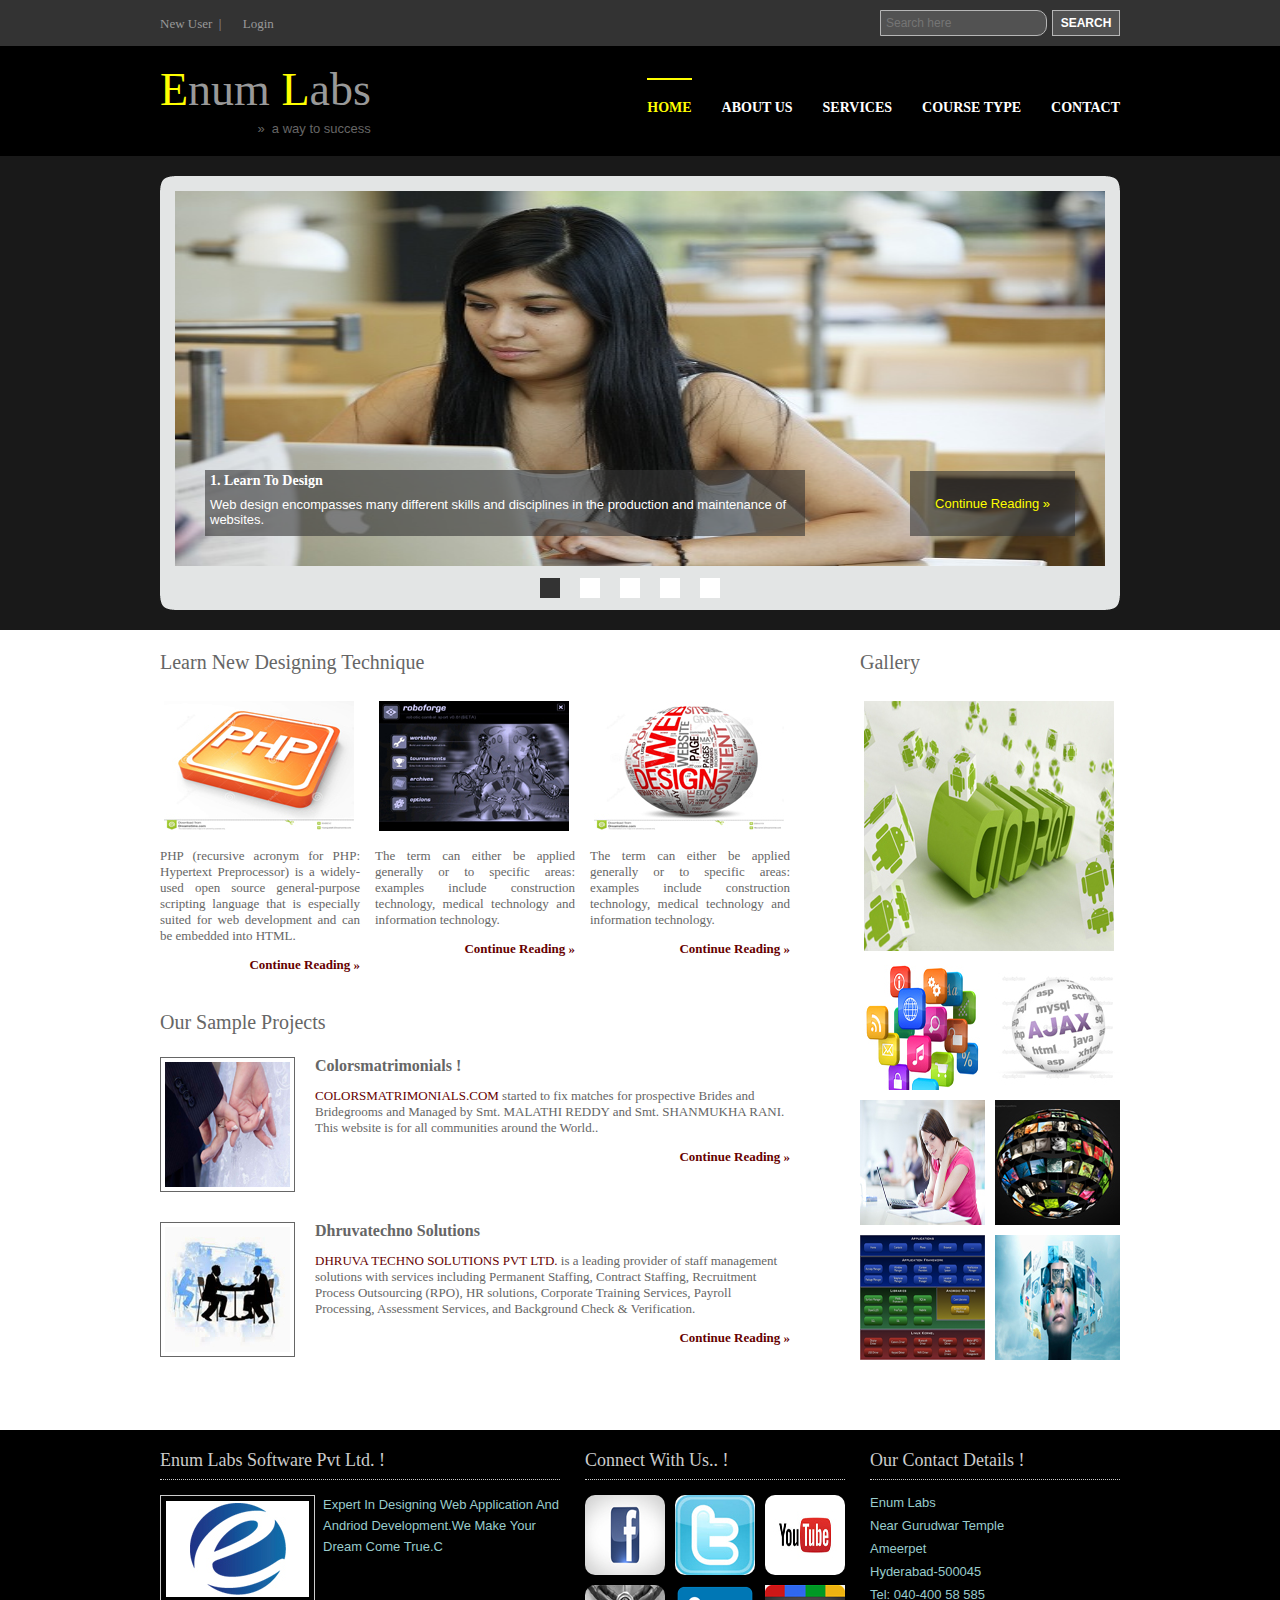
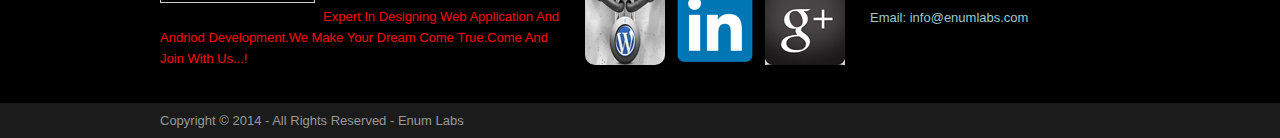
<file: index.html>
<!DOCTYPE html PUBLIC "-//W3C//DTD XHTML 1.0 Transitional//EN" "http://www.w3.org/TR/xhtml1/DTD/xhtml1-transitional.dtd">
<html xmlns="http://www.w3.org/1999/xhtml" xml:lang="EN" lang="EN" dir="ltr">
<head profile="http://gmpg.org/xfn/11">
<title>Onilne Education .Com</title>
<meta http-equiv="Content-Type" content="text/html; charset=iso-8859-1" />
<meta http-equiv="imagetoolbar" content="no" />
<link rel="stylesheet" href="styles/layout.css" type="text/css" />
<script type="text/javascript" src="scripts/jquery-1.4.1.min.js"></script>
<script type="text/javascript" src="scripts/jquery.slidepanel.setup.js"></script>
<script type="text/javascript" src="scripts/jquery.cycle.min.js"></script>
<script type="text/javascript" src="scripts/jquery.cycle.setup.js"></script>
</head>
<body id="top">
<div class="wrapper col0">
  <div id="topline">
    <ul>
      <li><a href="registration.html">New User</a>&nbsp |</li>
      <li><a href="login.html">Login</a></li>
 
    </ul>
    <div id="search">
      <form action="#" method="post">
        <fieldset>
      <input type="text" placeholder="Search here"  onfocus="this.value=(this.value=='Search Our Website&hellip;')? '' : this.value ;" style="border-radius:0px 10px 10px 0px;" />
          <input type="submit" name="go" id="go" value="Search" />
        </fieldset>
      </form>
    </div>
    <br class="clear" />
  </div>
</div>
<!-- ####################################################################################################### -->
<div class="wrapper col1">
  <div id="header">
    <div id="topnav">
      <ul>
        <li class="last"><a href="contact us.html">Contact</a></li>
        <li><a href="#">Course Type</a>
          <ul>
          <br/>
            <li><a href="online.html">Online</a></li>
            <li><a href="face to face.html">Face-To-Face</a></li>
            <li><a href="weekends.html">Weekends</a></li>
          </ul>
           </li>
        <li><a href="services.html">Services</a></li>
        <li><a href="aboutus.html">About Us</a></li>
        <li class="active"><a href="index.html">Home</a></li>
      </ul>
    </div>
    <div id="logo">
      <h1><a href="http://www.enumlabs.com/"><strong>E</strong>num <strong>L</strong>abs</a></h1>
      <p>&#187;&nbsp A way to Success</p>
    </div>
    <br class="clear" />
  </div>
</div>
<!-- ####################################################################################################### -->
<div class="wrapper col2">
  <div id="featured_slide">
    <div class="featured_box">
      <div class="floater">
        <h2>1. Learn To Design</h2>
        <p>Web design encompasses many different skills and disciplines in the production and maintenance of websites. </p>
        </div>
      
      <p class="readmore"><a href="#">Continue Reading &raquo;</a></p>
      <img src="images/demo/930x375.gif" alt="" /> </div>
    <div class="featured_box">
      <div class="floater">
        <h2>2. Learn To Design</h2>
        <p>Web design encompasses many different skills and disciplines in the production and maintenance of websites. .</p>
      </div>
      
      <p class="readmore"><a href="#">Continue Reading &raquo;</a></p>
      <img src="images/demo/img/banner-4.jpg" alt="" /> </div>
    <div class="featured_box">
      <div class="floater">
        <h2>3. Learn To Design</h2>
        <p>Web design encompasses many different skills and disciplines in the production and maintenance of websites. </p>
         </div>
      
      <p class="readmore"><a href="#">Continue Reading &raquo;</a></p>
      <img src="images/demo/img/corporate-training.jpg" alt="" /> </div>
    <div class="featured_box">
      <div class="floater">
        <h2>4. Learn To Design</h2>
        <p>Web design encompasses many different skills and disciplines in the production and maintenance of websites.</p>
      </div>
      
      <p class="readmore"><a href="#">Continue Reading &raquo;</a></p>
      <img src="images/demo/img/corporatetraining.jpg" alt="" /> </div>
    <div class="featured_box">
      <div class="floater">
        <h2>5. Learn To Design</h2>
        <p>Web design encompasses many different skills and disciplines in the production and maintenance of websites. </p>
      </div>
      
      <p class="readmore"><a href="#">Continue Reading &raquo;</a></p>
      <img src="images/demo/img/corporate-training.jpg" alt="" /> </div>
  </div>
</div>
<!-- ####################################################################################################### -->
<div class="wrapper col3">
  <div class="container">
    <div class="content">
      <div id="topstory">
        <h2>Learn New Designing Technique</h2>
        <ul>
          <li><img src="images/demo/php.jpg" alt="" />
            <p align="justify">PHP (recursive acronym for PHP: Hypertext Preprocessor) is a widely-used open source general-purpose scripting language that is especially suited for web development and can be embedded into HTML.</p>
       
            <p class="readmore"><a href="#">Continue Reading &raquo;</a></p>
          </li>
          <li><img src="images/demo/menu.jpg" alt="" />
            <p align="justify">The term can either be applied generally or to specific areas: examples include construction technology, medical technology and information technology.</p>
            <p class="readmore"><a href="#">Continue Reading &raquo;</a></p>
          </li>
          <li class="last"><img src="images/demo/web.jpg" alt="" />
            <p align="justify">The term can either be applied generally or to specific areas: examples include construction technology, medical technology and information technology.</p>
            <p class="readmore"><a href="#">Continue Reading &raquo;</a></p>
          </li>
        </ul>
        <br class="clear" />
      </div>
      <div id="latestnews">
        <h2>Our Sample Projects</h2>
        <ul>
          <li>
            <div class="imgholder"><img src="images/demo/img1.png" alt="" /></div>
            <div class="latestnews">
              <h2>Colorsmatrimonials !</h2>
              <p><a href="http://colorsmatrimonials.com/index.php" target="_blank">COLORSMATRIMONIALS.COM</a> started to fix matches for prospective Brides and Bridegrooms and Managed by Smt. MALATHI REDDY and Smt. SHANMUKHA RANI. This website is for all communities around the World..</p>
              <p class="readmore"><a href="#">Continue Reading &raquo;</a></p>
            </div>
            <br class="clear" />
          </li>
          <li class="last">
            <div class="imgholder"><img src="images/demo/img2.jpg" alt="" /></div>
            <div class="latestnews">
              <h2>Dhruvatechno Solutions</h2>
              <p><a href="http://dhruvatechno.com/" target="_blank">DHRUVA TECHNO SOLUTIONS PVT LTD. </a>  is a leading provider of staff management solutions with services including Permanent Staffing, Contract Staffing, Recruitment Process Outsourcing (RPO), HR solutions, Corporate Training Services, Payroll Processing, Assessment Services, and Background Check & Verification.</p>
              <p class="readmore"><a href="#">Continue Reading &raquo;</a></p>
            </div>
            <br class="clear" />
          </li>
        </ul>
      </div>
    </div>
    <div class="column">
      <div class="sponsors">
        <h2>Gallery</h2>
        <div class="b_250"><a href="#"><img src="images/demo/1.jpg" alt="" /></a></div>
        <div class="b_125">
          <ul>
            <li><a href="#"><img src="images/demo/2.jpg" alt="" /></a></li>
            <li><a href="#"><img src="images/demo/3.jpg" alt="" /></a></li>
            <li><a href="#"><img src="images/demo/4.jpg"" alt="" /></a></li>
            <li><a href="#"><img src="images/demo/5.jpg"" alt="" /></a></li>
            <li><a href="#"><img src="images/demo/6.jpg"" alt="" /></a></li>
            <li class="last"><a href="#"><img src="images/demo/7.png"" alt="" /></a></li>
          </ul>
          <div class="clear"></div>
        </div>
      </div>
    </div>
    <br class="clear" />
  </div>
</div>
<!-- ####################################################################################################### -->
<div class="wrapper col4">
  <div id="footer">
    <div class="box1">
      <h2>Enum Labs Software Pvt Ltd. !</h2>
      <img class="imgl" src="images/demo/10.jpg" alt="" />
      <p style="color:#99CCCC;">Expert In Designing Web Application And Andriod Development.We Make Your Dream Come True.C</p>
     <p style="color:red; margin-top:50px;" >Expert In Designing Web Application And Andriod Development.We Make Your Dream Come True.Come And Join With Us...!</p>
    </div>
    <div class="box contactdetails">
      <h2>Our Contact Details !</h2>
      <ul style="color:#99CCCC;">
        <li>Enum Labs</li>
        <li>Near Gurudwar Temple</li>
        <li>Ameerpet</li>
        <li>Hyderabad-500045</li>
        <li>Tel: 040-400 58 585</li>
        <li>Email: info@enumlabs.com</li>
        
      </ul>
    </div>
    <div class="box flickrbox">
      <h2>Connect With Us.. !</h2>
      <div class="wrap">
        <div class="fix"></div>
        <div class="flickr_badge_image" id="flickr_badge_image1"><a href="https://www.facebook.com/"><img src="images/demo/f.jpg"  alt="" style="border-radius:10px;" /></a></div>
        <div class="flickr_badge_image" id="flickr_badge_image2"><a href="https://twitter.com/"><img src="images/demo/twitter.jpg" alt="" style="border-radius:10px;"  /></a></div>
        <div class="flickr_badge_image" id="flickr_badge_image3"><a href="http://www.youtube.com/"><img src="images/demo/youtube.jpg" alt="" style="border-radius:10px;"  /></a></div>
        <div class="flickr_badge_image" id="flickr_badge_image4"><a href="https://wordpress.com/"><img src="images/demo/wordpress.jpg" alt="" style="border-radius:10px;"  /></a></div>
        <div class="flickr_badge_image" id="flickr_badge_image5"><a href="https://in.linkedin.com/"><img src="images/demo/linkdin.png" alt="" style="border-radius:10px;"  /></a></div>
        <div class="flickr_badge_image" id="flickr_badge_image6"><a href="https://accounts.google.com"><img src="images/demo/google+.jpeg" alt="" style="border-radius:1s0px;"  /></a></div>
        <div class="fix"></div>
      </div>
    </div>
    <br class="clear" />
  </div>
</div>
<!-- ####################################################################################################### -->
<div class="wrapper col5">
  <div id="copyright">
    <p class="fl_left">Copyright &copy; 2014 - All Rights Reserved - <a href="http://www.enumlabs.com/">Enum Labs</a></p>
    <br class="clear" />
  </div>
</div>
</body>
</html>
</file>
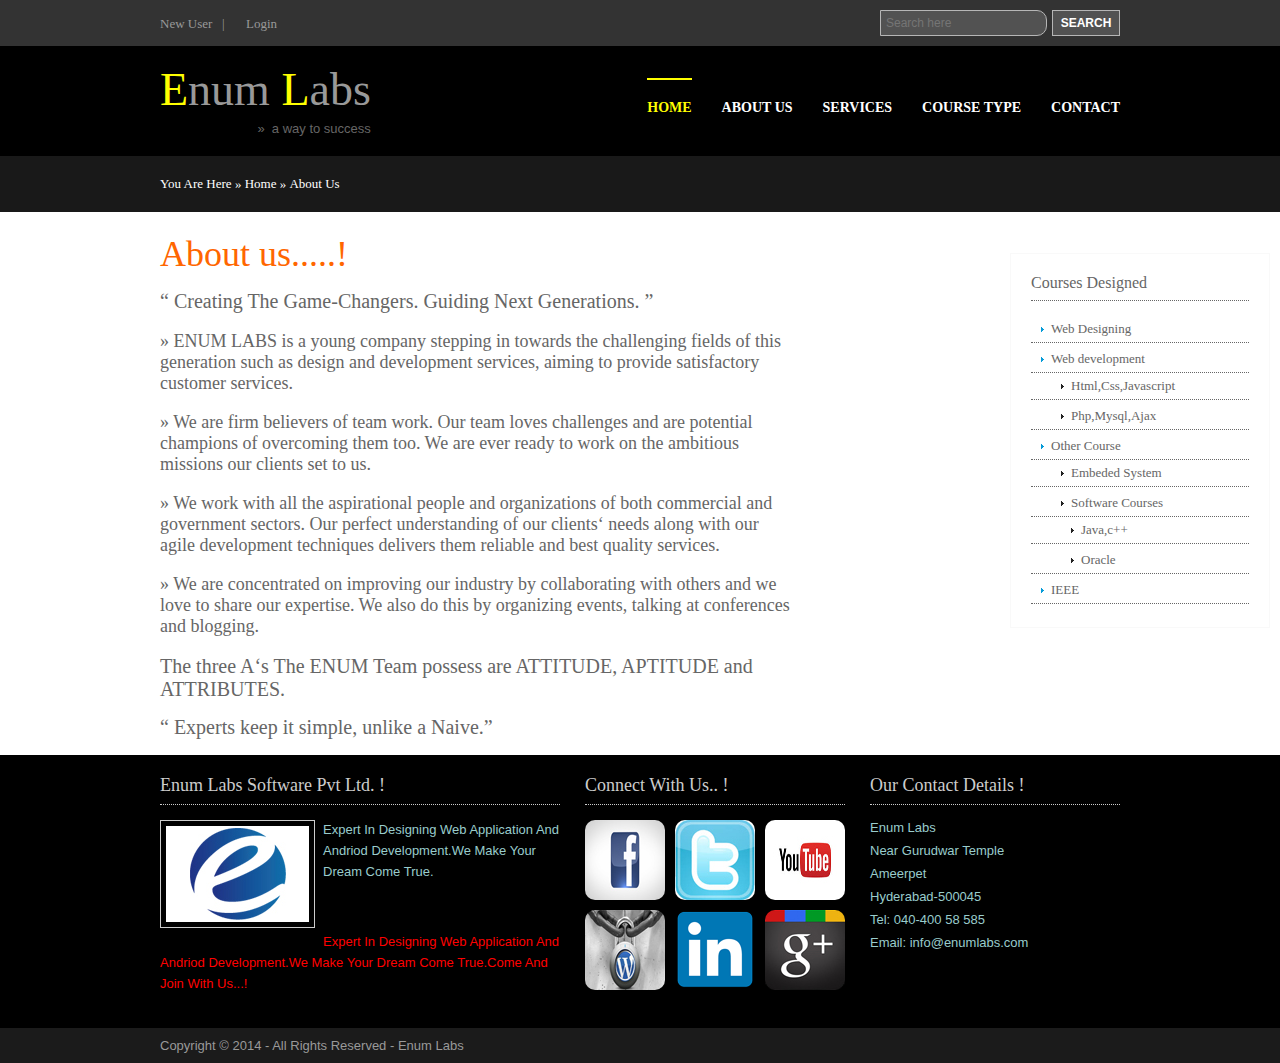
<file: aboutus.html>
<!DOCTYPE html PUBLIC "-//W3C//DTD XHTML 1.0 Transitional//EN" "http://www.w3.org/TR/xhtml1/DTD/xhtml1-transitional.dtd">
<html xmlns="http://www.w3.org/1999/xhtml" xml:lang="EN" lang="EN" dir="ltr">
<head profile="http://gmpg.org/xfn/11">
<title>Onilne Education .Com</title>
<meta http-equiv="Content-Type" content="text/html; charset=iso-8859-1" />
<meta http-equiv="imagetoolbar" content="no" />
<link rel="stylesheet" href="styles/layout.css" type="text/css" />
<style>
#p1:hover
{
color:#009900;
}
</style>
</head>
<body id="top">
<div class="wrapper col0">
  <div id="topline">
    <ul>
      <li><a href="registration.html">New User</a> &nbsp |</li>
      <li><a href="login.html">Login</a></li>
 
    </ul>
    <div id="search">
      <form action="#" method="post">
        <fieldset>
          <legend>Site Search</legend>
          <input type="text" placeholder="Search here"  onfocus="this.value=(this.value=='Search Our Website&hellip;')? '' : this.value ;" style="border-radius:0px 10px 10px 0px;" />
          <input type="submit" name="go" id="go" value="Search" />
        </fieldset>
      </form>
    </div>
    <br class="clear" />
  </div>
</div>
<!-- ####################################################################################################### -->
<div class="wrapper col1">
  <div id="header">
    <div id="topnav">
      <ul>
        <li class="last"><a href="contact us.html">Contact</a></li>
        <li><a href="#">Course Type</a>
          <ul><br/>
            <li><a href="online.html">Online</a></li>
            <li><a href="face to face.html">Face-To-Face</a></li>
            <li><a href="weekends.html">Weekends</a></li>
          </ul>
        </li>
        <li><a href="services.html">Services</a></li>
        <li><a href="aboutus.html">About Us</a></li>
        <li class="active"><a href="index.html">Home</a></li>
      </ul>
    </div>
    <div id="logo">
      <h1><a href="http://www.enumlabs.com/"><strong>E</strong>num <strong>L</strong>abs</a></h1>
      <p> &#187;&nbsp A way to Success</p>
    </div>
    <br class="clear" />
  </div>
</div>
<!-- ####################################################################################################### -->
<div class="wrapper col2">
  <div id="breadcrumb">
    <ul>
      <li class="first">You Are Here</li>
      <li>&#187;</li>
      <li><a href="index.html">Home</a></li>
      <li>&#187;</li>
      <li><a href="aboutus.html">About Us</a></li>
     
     
    </ul>
  </div>
</div>
<!-- ####################################################################################################### -->
<div class="wrapper col3">
  <div class="container">
    <div class="content">
      <h1 style="font-size:36px;color:#FF6600;">About us.....!</h1>

<h3 id="p1">� Creating The Game-Changers. Guiding Next Generations. �</h3>


<p  style="font-size:18px;" id="p1">&raquo ENUM LABS is a young company stepping in towards the challenging fields of this generation such as design and development services, aiming to provide satisfactory customer services.</p>

<p  style="font-size:18px;" id="p1">
&raquo We are firm believers of team work. Our team loves challenges and are potential champions of overcoming them too. We are ever ready to work on the ambitious missions our clients set to us.</p>
<p  style="font-size:18px;" id="p1">
&raquo We work with all the aspirational people and organizations of both commercial and government sectors. Our perfect understanding of our clients� needs along with our agile development techniques delivers them reliable and best quality services.</p>
<p  style="font-size:18px;" id="p1">
&raquo We are concentrated on improving our industry by collaborating with others and we love to share our expertise. We also do this by organizing events, talking at conferences and blogging.</p>
<h3 id="p1">The three A�s The ENUM Team possess are ATTITUDE, APTITUDE and ATTRIBUTES.</h3>
<h3 id="p1">� Experts keep it simple, unlike a Naive.� </h3>


     </div>
    </div>
    <div class="column">
      <div class="subnav">
        <h2>Courses Designed</h2>
        <ul>
          <li><a href="#">Web Designing</a></li>
          <li><a href="#">Web development</a>
            <ul>
              <li><a href="#">Html,Css,Javascript</a></li>
              <li><a href="#">Php,Mysql,Ajax</a></li>
            </ul>
          </li>
          <li><a href="#">Other Course</a>
            <ul>
              <li><a href="#">Embeded System</a></li>
              <li><a href="#">Software Courses</a>
                <ul>
                  <li><a href="#">Java,c++</a></li>
                  <li><a href="#">Oracle</a></li>
                </ul>
              </li>
            </ul>
          </li>
          <li><a href="#">IEEE</a></li>
        </ul>
      </div>
      <div class="sponsors">
        
        <div class="b_125">
         
          <div class="clear"></div>
        </div>
      </div>
    </div>
    <br class="clear" />
  </div>
</div>
<!-- ####################################################################################################### -->
<div class="wrapper col4">
  <div id="footer">
    <div class="box1">
      <h2>Enum Labs Software Pvt Ltd. !</h2>
      <img class="imgl" src="images/demo/10.jpg" alt="" />
      <p style="color:#99CCCC;">Expert In Designing Web Application And Andriod Development.We Make Your Dream Come True.</p>
     <p style="color:red; margin-top:50px;" >Expert In Designing Web Application And Andriod Development.We Make Your Dream Come True.Come And Join With Us...!</p>
    </div>
    <div class="box contactdetails">
      <h2>Our Contact Details !</h2>
      <ul style="color:#99CCCC;">
        <li>Enum Labs</li>
        <li>Near Gurudwar Temple</li>
        <li>Ameerpet</li>
        <li>Hyderabad-500045</li>
        <li>Tel: 040-400 58 585</li>
        <li>Email: info@enumlabs.com</li>
        
      </ul>
    </div>
    <div class="box flickrbox">
      <h2>Connect With Us.. !</h2>
      <div class="wrap">
        <div class="fix"></div>
        <div class="flickr_badge_image" id="flickr_badge_image1"><a href="https://www.facebook.com/"><img src="images/demo/f.jpg" alt="" style="border-radius:10px;"  /></a></div>
        <div class="flickr_badge_image" id="flickr_badge_image2"><a href="https://twitter.com/"><img src="images/demo/twitter.jpg" alt="" style="border-radius:10px;"  /></a></div>
        <div class="flickr_badge_image" id="flickr_badge_image3"><a href="http://www.youtube.com/"><img src="images/demo/youtube.jpg" alt="" style="border-radius:10px;"  /></a></div>
        <div class="flickr_badge_image" id="flickr_badge_image4"><a href="https://wordpress.com/"><img src="images/demo/wordpress.jpg" alt="" style="border-radius:10px;"  /></a></div>
        <div class="flickr_badge_image" id="flickr_badge_image5"><a href="https://in.linkedin.com/"><img src="images/demo/linkdin.png" alt="" style="border-radius:10px;"  /></a></div>
        <div class="flickr_badge_image" id="flickr_badge_image6"><a href="https://accounts.google.com"><img src="images/demo/google+.jpeg" alt="" style="border-radius:10px;"  /></a></div>
        <div class="fix"></div>
      </div>
    </div>
    <br class="clear" />
  </div>
</div>
<!-- ####################################################################################################### -->
<div class="wrapper col5">
  <div id="copyright">
    <p class="fl_left">Copyright &copy; 2014 - All Rights Reserved - <a href="http://www.enumlabs.com/">Enum Labs</a></p>
    <br class="clear" />
  </div>
</div>
</body>
</html>
</file>
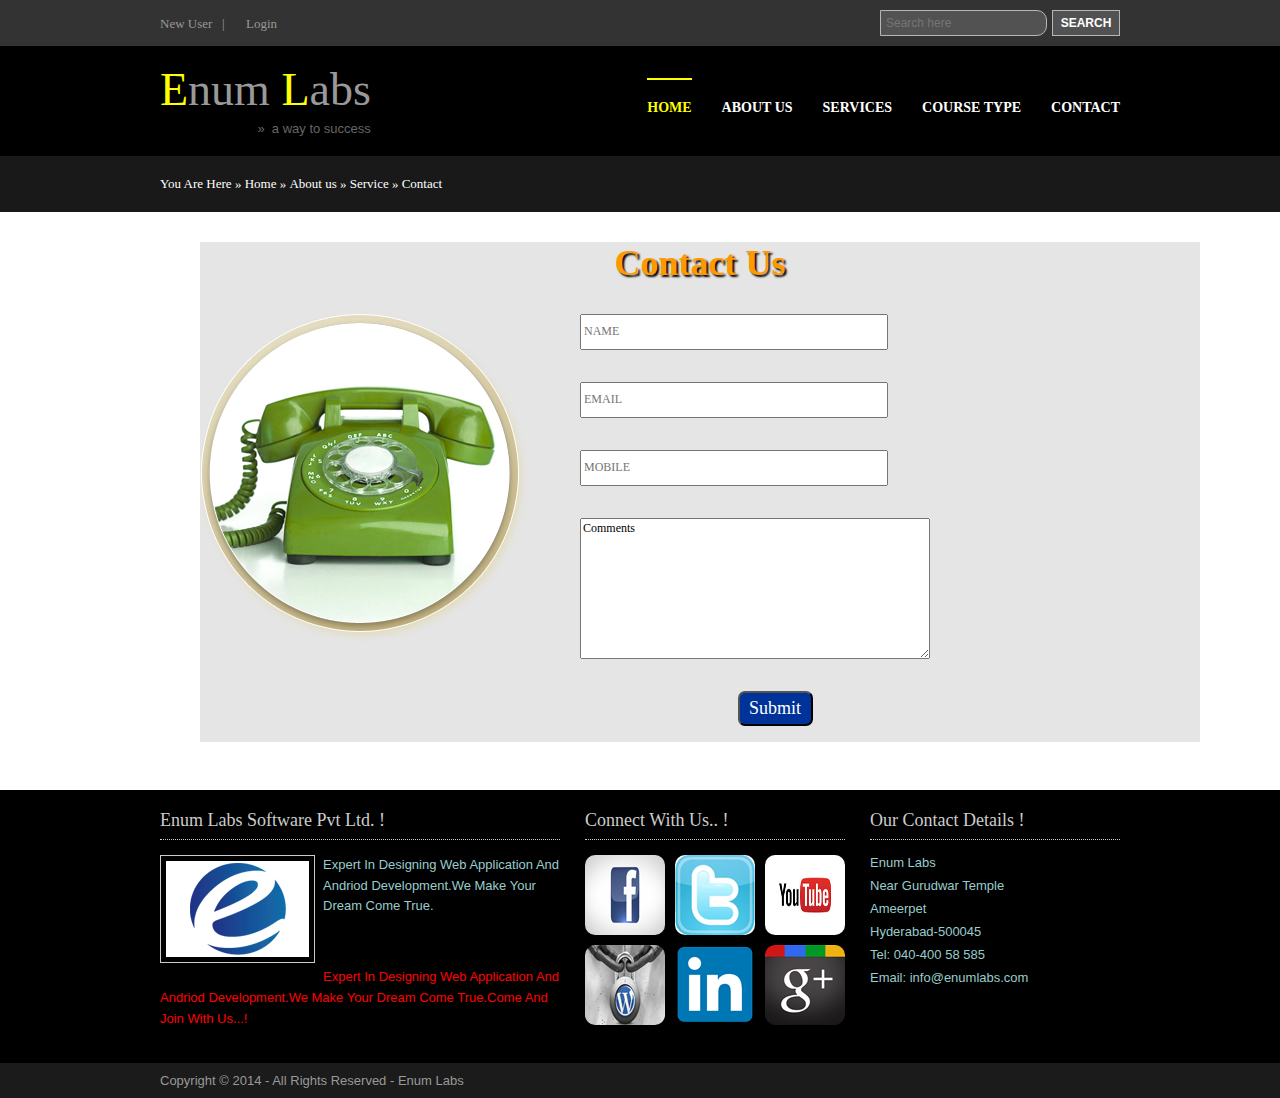
<file: contact us.html>
<!DOCTYPE html PUBLIC "-//W3C//DTD XHTML 1.0 Transitional//EN" "http://www.w3.org/TR/xhtml1/DTD/xhtml1-transitional.dtd">
<html xmlns="http://www.w3.org/1999/xhtml" xml:lang="EN" lang="EN" dir="ltr">
<head profile="http://gmpg.org/xfn/11">
<title>Ost Magazine | Full Width</title>
<meta http-equiv="Content-Type" content="text/html; charset=iso-8859-1" />
<meta http-equiv="imagetoolbar" content="no" />
<link rel="stylesheet" href="styles/layout.css" type="text/css" />
<style>
#back
{
background:#e5e5e5;
width:1000px;
height:500px;
margin:0px 00px 0px 200px;
padding:0px;
}

</style>
</head>
<body id="top">
<div class="wrapper col0">
  <div id="topline">
    <ul>
      <li><a href="registration.html">New User</a> &nbsp |</li>
      <li><a href="login.html">Login</a></li>
 
    </ul>
    <div id="search">
      <form action="#" method="post">
        <fieldset>
          <legend>Site Search</legend>
          <input type="text" placeholder="Search here"  onfocus="this.value=(this.value=='Search Our Website&hellip;')? '' : this.value ;" style="border-radius:0px 10px 10px 0px;" />
          <input type="submit" name="go" id="go" value="Search" />
        </fieldset>
      </form>
    </div>
    <br class="clear" />
  </div>
</div>
<!-- ####################################################################################################### -->
<div class="wrapper col1">
  <div id="header">
    <div id="topnav">
      <ul>
        <li class="last"><a href="#">Contact</a></li>
        <li><a href="#">Course Type</a>
          <ul><br/>
            <li><a href="online.html">Online</a></li>
            <li><a href="face to face.html">Face-To-Face</a></li>
            <li><a href="weekends.html">Weekends</a></li>
          </ul>
        </li>
        <li><a href="services.html">Services</a></li>
        <li><a href="aboutus.html">About Us</a></li>
        <li class="active"><a href="index.html">Home</a></li>
      </ul>
    </div>
    <div id="logo">
      <h1><a href="http://www.enumlabs.com/"><strong>E</strong>num <strong>L</strong>abs</a></h1>
      <p> &#187;&nbsp A way to Success</p>
    </div>
    <br class="clear" />
  </div>
</div>
<!-- ####################################################################################################### -->
<div class="wrapper col2">
  <div id="breadcrumb">
    <ul>
      <li class="first">You Are Here</li>
      <li>&#187;</li>
      <li><a href="index.html">Home</a></li>
      <li>&#187;</li>
      <li><a href="aboutus.html">About us</a></li>
      <li>&#187;</li>
      <li><a href="services.html">Service</a></li>
      <li>&#187;</li>
      <li><a href="contact us.html">Contact </a></li>
      
    </ul>
  </div>
</div>
<!-- ####################################################################################################### -->
<div id="back">

  
<h2 style="color:#FF9900; text-shadow:black 2px 2px 2px; text-align:center; font-size:36px;">Contact Us</h2>

<div id="left">
<img src="images/telephone.png" style="float:left; padding-right:50px; " />
<form>
<td><input type="text" id="t1" required  style="width:300px; height:30px;"   placeholder=NAME   /></td>
<br/><br/><br/>

<td><input type="email" id="t2" required style="width:300px; height:30px;"  placeholder=EMAIL /></td>
<br/><br/><br/>

<td><input type="number" id="t3" required style="width:300px; height:30px;"  placeholder=MOBILE /></td>
<br/><br/><br/>

<td><textarea cols="47px" rows="9">Comments</textarea></td>
<br/><br/><br/>
<center>
<input type="submit" value="Submit" style="width:75px; height:35px; background:#003399; font-size:18px; border-radius:7px; color:white; margin-left:150px;" />
</center>
</form>
</div>




</div>
<br/><br/><br/>
<!-- ####################################################################################################### -->
<div class="wrapper col4">
  <div id="footer">
    <div class="box1">
      <h2>Enum Labs Software Pvt Ltd. !</h2>
      <img class="imgl" src="images/demo/10.jpg" alt="" />
      <p style="color:#99CCCC;">Expert In Designing Web Application And Andriod Development.We Make Your Dream Come True.</p>
     <p style="color:red; margin-top:50px;" >Expert In Designing Web Application And Andriod Development.We Make Your Dream Come True.Come And Join With Us...!</p>
    </div>
    <div class="box contactdetails">
      <h2>Our Contact Details !</h2>
      <ul style="color:#99CCCC;">
        <li>Enum Labs</li>
        <li>Near Gurudwar Temple</li>
        <li>Ameerpet</li>
        <li>Hyderabad-500045</li>
        <li>Tel: 040-400 58 585</li>
        <li>Email: info@enumlabs.com</li>
        
      </ul>
    </div>
    <div class="box flickrbox">
      <h2>Connect With Us.. !</h2>
      <div class="wrap">
        <div class="fix"></div>
        <div class="flickr_badge_image" id="flickr_badge_image1"><a href="https://www.facebook.com/"><img src="images/demo/f.jpg" alt="" style="border-radius:10px;"  /></a></div>
        <div class="flickr_badge_image" id="flickr_badge_image2"><a href="https://twitter.com/"><img src="images/demo/twitter.jpg" alt="" style="border-radius:10px;"  /></a></div>
        <div class="flickr_badge_image" id="flickr_badge_image3"><a href="http://www.youtube.com/"><img src="images/demo/youtube.jpg" alt="" style="border-radius:10px;"  /></a></div>
        <div class="flickr_badge_image" id="flickr_badge_image4"><a href="https://wordpress.com/"><img src="images/demo/wordpress.jpg" alt="" style="border-radius:10px;"  /></a></div>
        <div class="flickr_badge_image" id="flickr_badge_image5"><a href="https://in.linkedin.com/"><img src="images/demo/linkdin.png" alt="" style="border-radius:10px;"  /></a></div>
        <div class="flickr_badge_image" id="flickr_badge_image6"><a href="https://accounts.google.com"><img src="images/demo/google+.jpeg" alt="" style="border-radius:10px;"  /></a></div>
        <div class="fix"></div>
      </div>
    </div>
    <br class="clear" />
  </div>
</div>
<!-- ####################################################################################################### -->
<div class="wrapper col5">
  <div id="copyright">
    <p class="fl_left">Copyright &copy; 2014 - All Rights Reserved - <a href="http://www.enumlabs.com/">Enum Labs</a></p>
    <br class="clear" />
  </div>
</div>
</body>
</html>
</file>
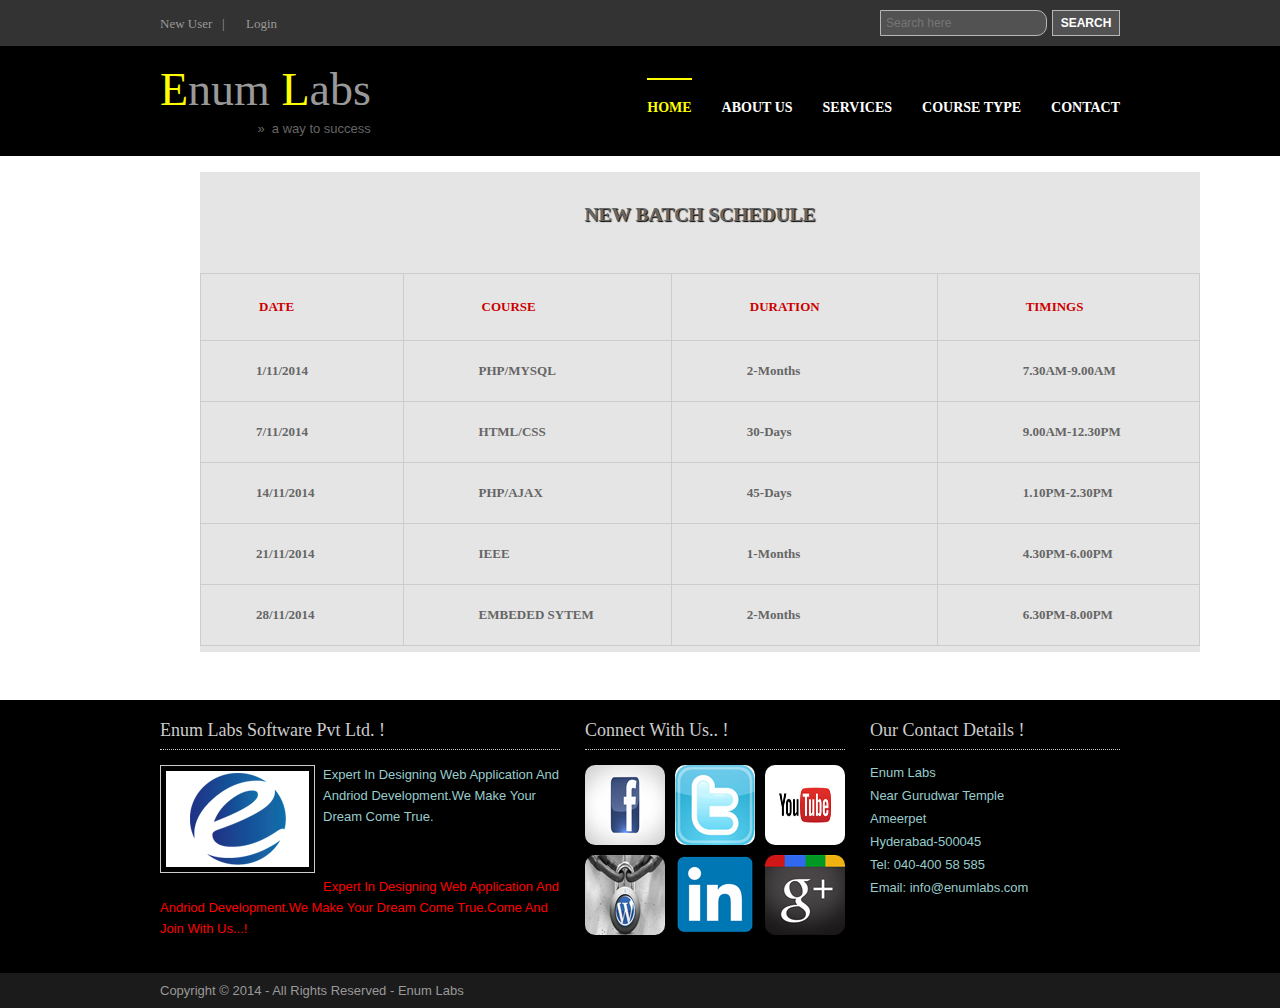
<file: face to face.html>
<!DOCTYPE html PUBLIC "-//W3C//DTD XHTML 1.0 Transitional//EN" "http://www.w3.org/TR/xhtml1/DTD/xhtml1-transitional.dtd">
<html xmlns="http://www.w3.org/1999/xhtml" xml:lang="EN" lang="EN" dir="ltr">
<head profile="http://gmpg.org/xfn/11">
<title>Ost Magazine | Full Width</title>
<meta http-equiv="Content-Type" content="text/html; charset=iso-8859-1" />
<meta http-equiv="imagetoolbar" content="no" />
<link rel="stylesheet" href="styles/layout.css" type="text/css" />

<style>
#back
{
background:#e5e5e5;
width:1000px;
height:480px;
margin:0px 00px 0px 200px;
padding:0px;
}

</style>
</head>
<body id="top">
<div class="wrapper col0">
  <div id="topline">
    <ul>
      <li><a href="registration.html">New User</a> &nbsp |</li>
      <li><a href="login.html">Login</a></li>
 
    </ul>
    <div id="search">
      <form action="#" method="post">
        <fieldset>
          <legend>Site Search</legend>
          <input type="text" placeholder="Search here"  onfocus="this.value=(this.value=='Search Our Website&hellip;')? '' : this.value ;" style="border-radius:0px 10px 10px 0px;" />
          <input type="submit" name="go" id="go" value="Search" />
        </fieldset>
      </form>
    </div>
    <br class="clear" />
  </div>
</div>
<!-- ####################################################################################################### -->
<div class="wrapper col1">
  <div id="header">
    <div id="topnav">
      <ul>
        <li class="last"><a href="contact us.html">Contact</a></li>
        <li><a href="#">Course Type</a>
          <ul><br/>
            <li><a href="online.html">Online</a></li>
            <li><a href="face to face.html">Face-To-Face</a></li>
            <li><a href="weekends.html">Weekends</a></li>
          </ul>
        </li>
        <li><a href="services.html">Services</a></li>
        <li><a href="aboutus.html">About Us</a></li>
        <li class="active"><a href="index.html">Home</a></li>
      </ul>
    </div>
    <div id="logo">
      <h1><a href="http://www.enumlabs.com/"><strong>E</strong>num <strong>L</strong>abs</a></h1>
      <p> &#187;&nbsp A way to Success</p>
    </div>
    <br class="clear" />
  </div>
</div>
<!-- ####################################################################################################### -->
<br/>
<div id="back">

  
<form>
<table><br/>
<h2 style="text-align:center;  text-shadow:#000000 1px 1px 1px;">NEW BATCH SCHEDULE</h2>
<br/>
   <table  border="10"  cellspacing="7" cellpadding="8"  width="200" height="250" >
  
<thead>
<tr>

       <td style="width:100px; height:50px; text-indent:50px; color:#CC0000;"><b>DATE</b></td>
       <td style="width:100px; height:50px; text-indent:70px;  color:#CC0000;"><b>COURSE</b></td>
       <td style="width:100px; height:50px; text-indent:70px;  color:#CC0000;"><b>DURATION</b></td>
       <td style="width:100px; height:50px; text-indent:80px;  color:#CC0000;"><b>TIMINGS</b></td>

</tr>
</thead>
  
<tr>

       <td style="width:100px; height:50px; text-indent:50px; line-height:50px;"><b>1/11/2014</b></td>
       <td style="width:100px; height:50px; text-indent:70px; line-height:50px;"><b>PHP/MYSQL</b></td>
       <td style="width:100px; height:50px; text-indent:70px; line-height:50px;"><b>2-Months</b></td>
       <td style="width:100px; height:50px; text-indent:80px; line-height:50px;"><b>7.30AM-9.00AM</b></td>

</tr>

   <tr>

        <td style="width:100px; height:50px; text-indent:50px; line-height:50px;"><b>7/11/2014</b></td>
       <td style="width:100px; height:50px; text-indent:70px; line-height:50px;"><b>HTML/CSS</b></td>
       <td style="width:100px; height:50px; text-indent:70px; line-height:50px;"><b>30-Days</b></td>
       <td style="width:100px; height:50px; text-indent:80px; line-height:50px;"><b>9.00AM-12.30PM</b></td>

</tr>
  <tr>

       <td style="width:100px; height:50px; text-indent:50px; line-height:50px;"><b>14/11/2014</b></td>
       <td style="width:100px; height:50px; text-indent:70px; line-height:50px;"><b>PHP/AJAX</b></td>
       <td style="width:100px; height:50px; text-indent:70px; line-height:50px;"><b>45-Days</b></td>
       <td style="width:100px; height:50px; text-indent:80px; line-height:50px;"><b>1.10PM-2.30PM</b></td>

<tr>

        <td style="width:100px; height:50px; text-indent:50px; line-height:50px;"><b>21/11/2014</b></td>
       <td style="width:100px; height:50px; text-indent:70px; line-height:50px;"><b>IEEE</b></td>
       <td style="width:100px; height:50px; text-indent:70px; line-height:50px;"><b>1-Months</b></td>
       <td style="width:100px; height:50px; text-indent:80px; line-height:50px;"><b>4.30PM-6.00PM</b></td>

</tr>

<tr>

        <td style="width:100px; height:50px; text-indent:50px; line-height:50px;"><b>28/11/2014</b></td>
       <td style="width:100px; height:50px; text-indent:70px; line-height:50px;"><b>EMBEDED SYTEM</b></td>
       <td style="width:100px; height:50px; text-indent:70px; line-height:50px;"><b>2-Months</b></td>
       <td style="width:100px; height:50px; text-indent:80px; line-height:50px;"><b>6.30PM-8.00PM</b></td>

</tr>
</table>
</div>
<br/><br/><br/>
<!-- ####################################################################################################### -->
<div class="wrapper col4">
  <div id="footer">
    <div class="box1">
      <h2>Enum Labs Software Pvt Ltd. !</h2>
      <img class="imgl" src="images/demo/10.jpg" alt="" />
      <p style="color:#99CCCC;">Expert In Designing Web Application And Andriod Development.We Make Your Dream Come True.</p>
     <p style="color:red; margin-top:50px;" >Expert In Designing Web Application And Andriod Development.We Make Your Dream Come True.Come And Join With Us...!</p>
    </div>
    <div class="box contactdetails">
      <h2>Our Contact Details !</h2>
      <ul style="color:#99CCCC;">
        <li>Enum Labs</li>
        <li>Near Gurudwar Temple</li>
        <li>Ameerpet</li>
        <li>Hyderabad-500045</li>
        <li>Tel: 040-400 58 585</li>
        <li>Email: info@enumlabs.com</li>
        
      </ul>
    </div>
    <div class="box flickrbox">
      <h2>Connect With Us.. !</h2>
      <div class="wrap">
        <div class="fix"></div>
        <div class="flickr_badge_image" id="flickr_badge_image1"><a href="https://www.facebook.com/"><img src="images/demo/f.jpg" alt="" style="border-radius:10px;"  /></a></div>
        <div class="flickr_badge_image" id="flickr_badge_image2"><a href="https://twitter.com/"><img src="images/demo/twitter.jpg" alt="" style="border-radius:10px;"  /></a></div>
        <div class="flickr_badge_image" id="flickr_badge_image3"><a href="http://www.youtube.com/"><img src="images/demo/youtube.jpg" alt="" style="border-radius:10px;"  /></a></div>
        <div class="flickr_badge_image" id="flickr_badge_image4"><a href="https://wordpress.com/"><img src="images/demo/wordpress.jpg" alt="" style="border-radius:10px;"  /></a></div>
        <div class="flickr_badge_image" id="flickr_badge_image5"><a href="https://in.linkedin.com/"><img src="images/demo/linkdin.png" alt="" style="border-radius:10px;"  /></a></div>
        <div class="flickr_badge_image" id="flickr_badge_image6"><a href="https://accounts.google.com"><img src="images/demo/google+.jpeg" alt="" style="border-radius:10px;"  /></a></div>
        <div class="fix"></div>
      </div>
    </div>
    <br class="clear" />
  </div>
</div>
<!-- ####################################################################################################### -->
<div class="wrapper col5">
  <div id="copyright">
    <p class="fl_left">Copyright &copy; 2014 - All Rights Reserved - <a href="http://www.enumlabs.com/">Enum Labs</a></p>
    <br class="clear" />
  </div>
</div>
</body>
</html>
</file>
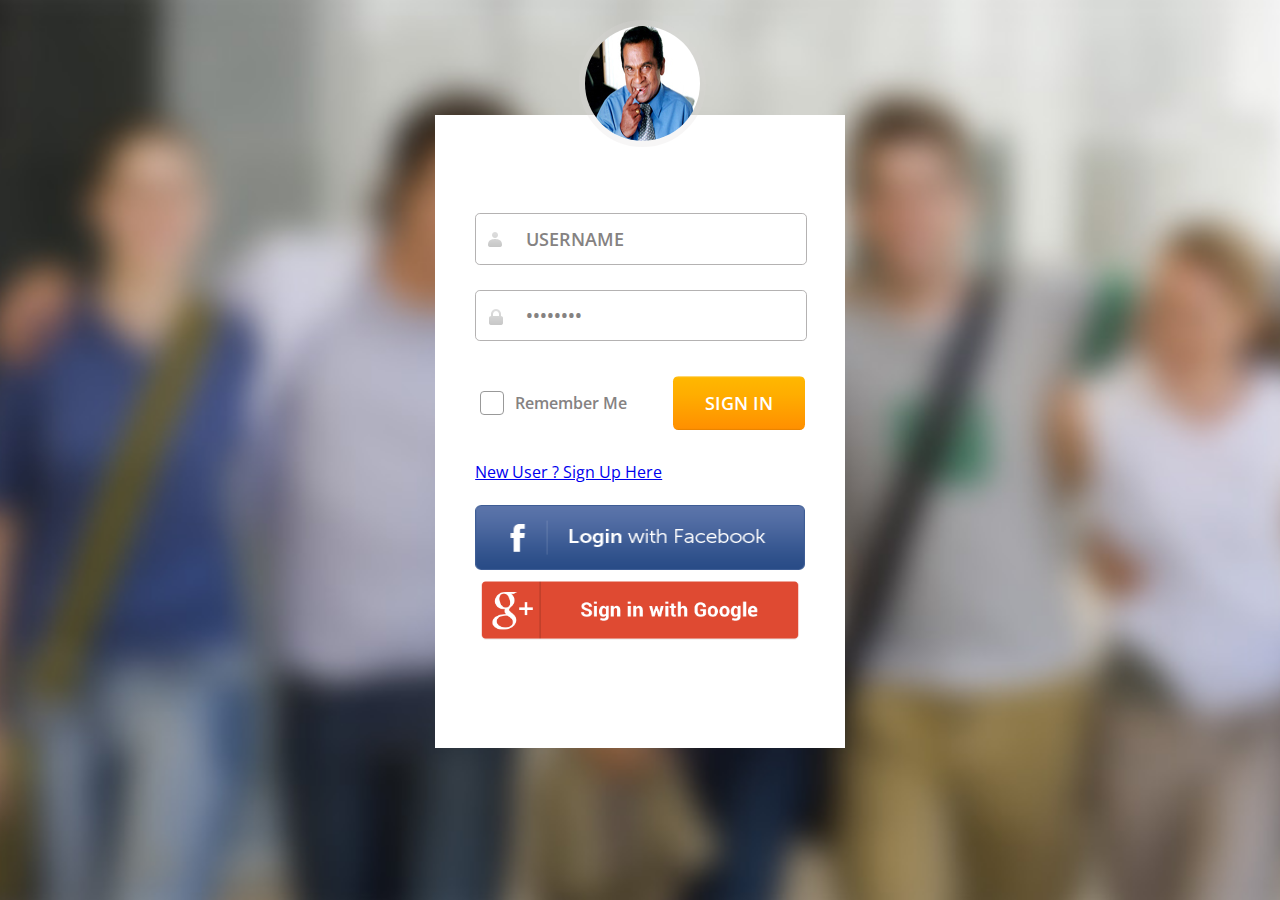
<file: login.html>
<!--
Author: W3layouts
Author URL: http://w3layouts.com
License: Creative Commons Attribution 3.0 Unported
License URL: http://creativecommons.org/licenses/by/3.0/
-->
<!DOCTYPE html>
<html>
	
<head>
		<meta charset="utf-8">
		<link href="css/style.css" rel='stylesheet' type='text/css' />
		<meta name="viewport" content="width=device-width, initial-scale=1">
		<script type="application/x-javascript"> addEventListener("load", function() { setTimeout(hideURLbar, 0); }, false); function hideURLbar(){ window.scrollTo(0,1); } </script>
		<!--webfonts-->
		<link href='http://fonts.googleapis.com/css?family=Open+Sans:600italic,400,300,600,700' rel='stylesheet' type='text/css'>
		<!--//webfonts-->
</head>
<body>
	
				 <!-----start-main---->
				<div class="login-form">
					<div class="head">
						<img src="images/mem2.jpg" alt=""/>
						
					</div>
				<form>
					<li>
						<input type="text" class="text" value="USERNAME" onFocus="this.value = '';" onBlur="if (this.value == '') {this.value = 'USERNAME';}" ><a href="#" class=" icon user"></a>
					</li>
					<li>
						<input type="password" value="Password" onFocus="this.value = '';" onBlur="if (this.value == '') {this.value = 'Password';}"><a href="#" class=" icon lock"></a>
					</li>
					<div class="p-container">
								<label class="checkbox"><input type="checkbox" name="checkbox" checked><i></i>Remember Me</label>
                             
								<input type="submit" onClick="myFunction()" value="SIGN IN" >
                                
                                <br/><br/><br/><br/>
                                  <a href="registration.html" style="text-decoration:underline;">New User ?  Sign Up Here</a>
                                  <br/><br/>
                                  <a href="https://www.facebook.com/" target="_blank"><img src="images/facebook-login-button.png"  width="350" height="65"></a>
                                  <a href="https://www.google+.com/" target="_blank"><img src="images/Red-signin_Long_base_44dp.png" width="400" height="70"></a>
							<div class="clear"> </div>
					</div>
				</form>
			</div>
			
		 		
</body>
</html>
</file>
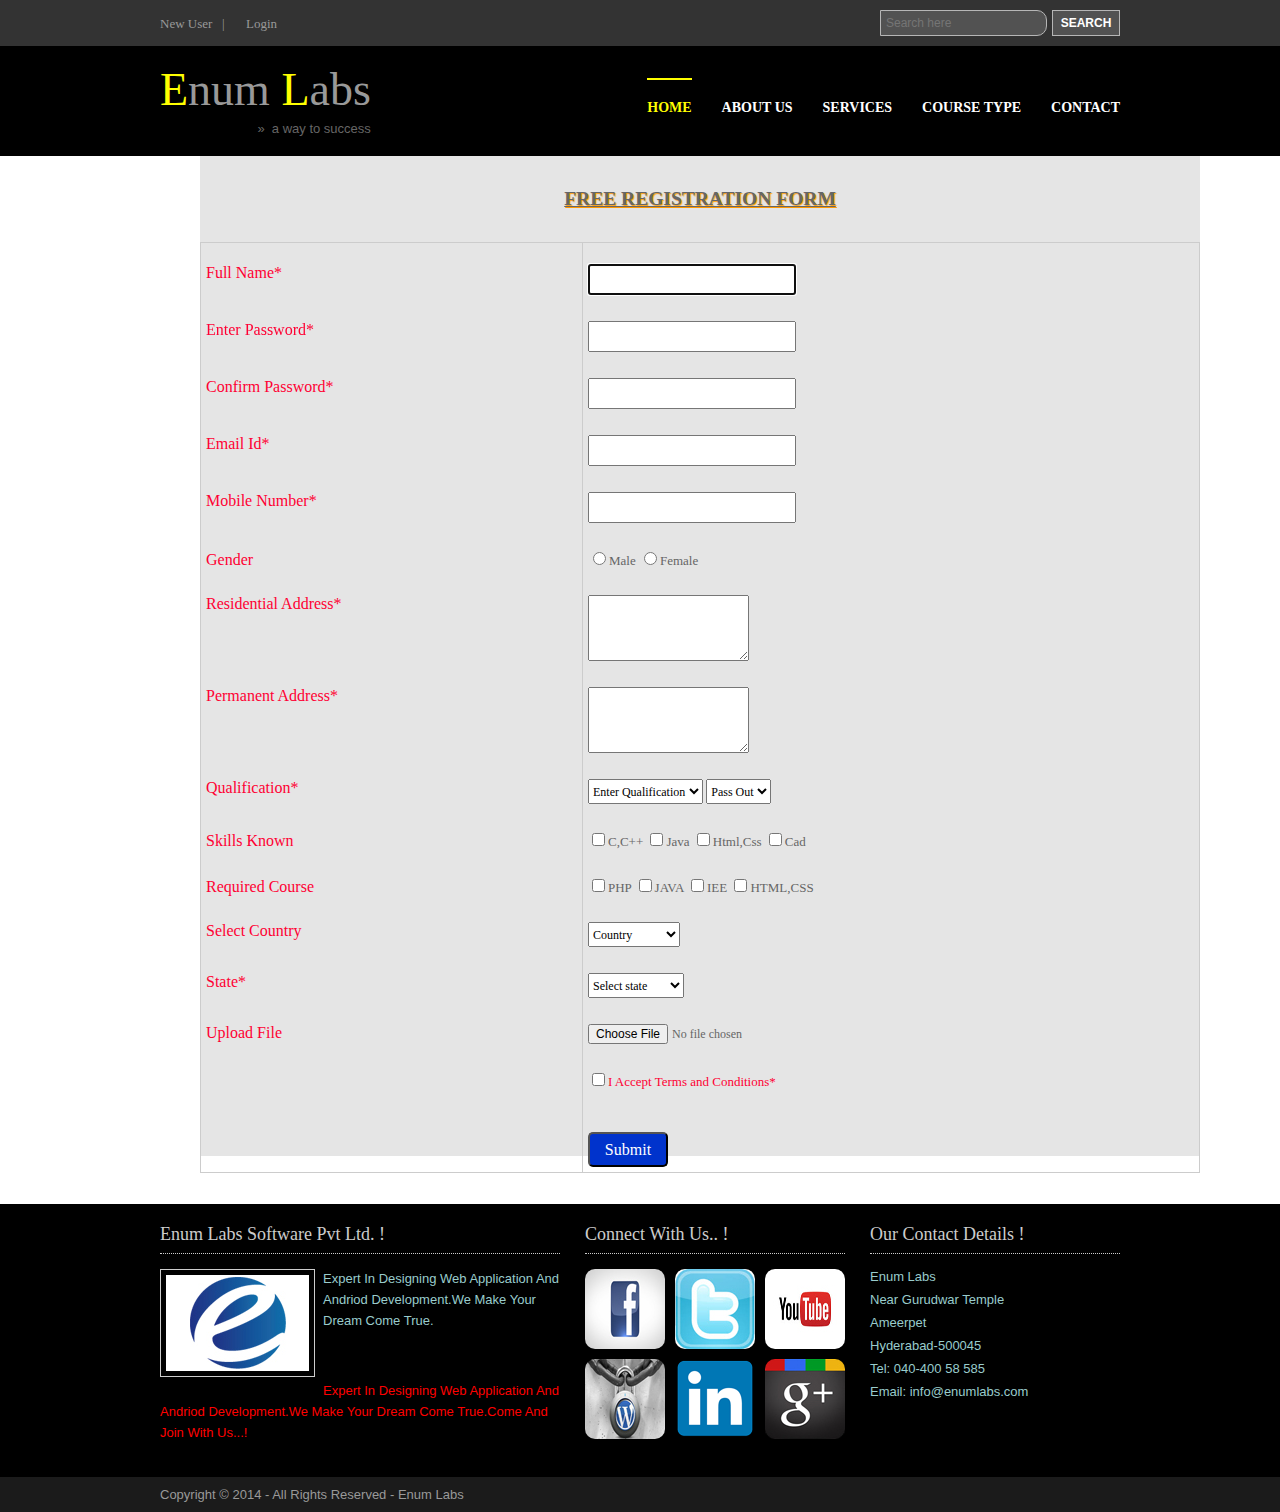
<file: registration.html>
<!DOCTYPE html PUBLIC "-//W3C//DTD XHTML 1.0 Transitional//EN" "http://www.w3.org/TR/xhtml1/DTD/xhtml1-transitional.dtd">
<html xmlns="http://www.w3.org/1999/xhtml" xml:lang="EN" lang="EN" dir="ltr">
<head profile="http://gmpg.org/xfn/11">
<title>Ost Magazine | Full Width</title>
<meta http-equiv="Content-Type" content="text/html; charset=iso-8859-1" />
<meta http-equiv="imagetoolbar" content="no" />
<link rel="stylesheet" href="styles/layout.css" type="text/css" />
<link rel="stylesheet" href="styles/registration.css" type="text/css" />

<style>
#back
{
background:#e5e5e5;
width:1000px;
height:1000px;
margin:0px 00px 0px 200px;
padding:0px;
}

</style>
</head>
<body id="top">
<div class="wrapper col0">
  <div id="topline">
    <ul>
      <li><a href="registration.html">New User</a> &nbsp |</li>
      <li><a href="login.html">Login</a></li>
 
    </ul>
    <div id="search">
      <form action="#" method="post">
        <fieldset>
          <legend>Site Search</legend>
          <input type="text" placeholder="Search here"  onfocus="this.value=(this.value=='Search Our Website&hellip;')? '' : this.value ;" style="border-radius:0px 10px 10px 0px;" />
          <input type="submit" name="go" id="go" value="Search" />
        </fieldset>
      </form>
    </div>
    <br class="clear" />
  </div>
</div>
<!-- ####################################################################################################### -->
<div class="wrapper col1">
  <div id="header">
    <div id="topnav">
      <ul>
        <li class="last"><a href="contact us.html">Contact</a></li>
        <li><a href="#">Course Type</a>
          <ul><br/>
            <li><a href="online.html">Online</a></li>
            <li><a href="face to face.html">Face-To-Face</a></li>
            <li><a href="weekends.html">Weekends</a></li>
          </ul>
        </li>
        <li><a href="services.html">Services</a></li>
        <li><a href="aboutus.html">About Us</a></li>
        <li class="active"><a href="index.html">Home</a></li>
      </ul>
    </div>
    <div id="logo">
      <h1><a href="http://www.enumlabs.com/"><strong>E</strong>num <strong>L</strong>abs</a></h1>
      <p> &#187;&nbsp A way to Success</p>
    </div>
    <br class="clear" />
  </div>
</div>
<!-- ####################################################################################################### -->

<div id="back">

  
<form>
<table><br/>
<h2 style="text-align:center; text-decoration:underline; text-shadow:#FF9900 1px 1px 1px;">FREE REGISTRATION FORM</h2>
<br/>
   <tr>
   
      <td><br/><label for="t1">Full Name*</label></td>
      <td><br/><input type="text" id="t1" required autofocus / >
      
  </tr>

<tr>
      <td><br/><label for="t2">Enter Password*</label></td>
      <td><br/><input type="password" id="t2" required /></td>
  </tr>
 
<tr>
      <td><br/><label for="t3">Confirm Password*</label></td>
      <td><br/><input type="password" id="t3" required /></td>
  </tr>
   
<tr>
      <td><br/><label for="t4">Email Id*</label></td>
      <td><br/><input type="email" id="t4" required /></td>
  </tr>
  
<tr>
      <td><br/><label for="t5"> Mobile Number*</label></td>
      <td><br/><input type="text" id="t5" required /></td>
  </tr>   
<tr>
     <td style="color:#FF0033;font-size:16px;"><br/> Gender</td>
   <td>
      <br/><input type="radio"/>Male
     <input type="radio"/>Female
   </td>
   </tr>

<tr>
    <td><br/><label for="t6">Residential Address*</label></td>
    <td>
        <br/><textarea col=18 rows=4 id="textarea1">
        </textarea>
    </td>
</tr>

<tr>
    <td><br/><label for="t7">Permanent Address*</label></td>
    <td>
        <br/><textarea col=18 rows=4 id="textarea1">
        </textarea>
    </td>
</tr>


<tr>  
   <td> <br/><label for="t8">Qualification*</label></td>
   <td>
       <br/><select style="height:25px;">
           <option>Enter Qualification</option>
           <option>Inter</option>
           <option>B.com</option>
           <option>B.E</option>
           <option>B.Tech</option>
           <option>MCA</option>
          <option>other</option>
       </select>
       <select style="height:25px;">
           <option>Pass Out</option>
           <option>2007</option>
           <option>2008</option>
           <option>2009</option>
           <option>2010</option>
           <option>2011</option>
           <option>2012</option>
           <option>2013</option>
           <option>2014</option>
       </select>
   </td>
</tr>  

<tr>

    <td style="color:#FF0033;font-size:16px;"><br/>Skills Known</td>
    <td>
     <br/><input type="checkbox"/>C,C++
     <input type="checkbox"/>Java
    <input type="checkbox"/>Html,Css
    <input type="checkbox"/>Cad
   </td>
</tr>

<tr>
    <td style="color:#FF0033;font-size:16px;"><br/>Required Course</td>
    <td>
     <br/><input type="checkbox"/>PHP
     <input type="checkbox"/>JAVA
     <input type="checkbox"/>IEE
     <input type="checkbox"/>HTML,CSS
   </td>
</tr>
<tr>  
   <td><br/> <label for="t9">Select Country</label></td>
   <td>
       <br/><select style="height:25px;">
           <option>Country</option>
           <option><b>INDIA</b></option>
           <option>BRAZIL</option>
           <option>NEWYORK</option>
           <option>CHINA</option>
           <option>JAPAN</option>
           <option>MALAYASIA</option>
           <option>AMERICA</option>
            <option>AUSTRIALA</option>
             <option>EUROPE</option>
              <option>DUBAI</option>
               <option>PARIS</option>
                <option>AFRICA</option>
                 <option>other</option>
       </select>
   </td>
</tr>
 
 <tr>  
   <td><br/> <label for="t10">State*</label></td>
   <td>
       <br/><select style="height:25px;">
           <option>Select state</option>
           <option>TELANGANA</option>
           <option>GOA</option>
           <option>BENGALORE</option>
           <option>INDORE</option>
           <option>DELHI</option>
           <option>other</option>
       </select>
   </td>
</tr>
<tr>
    <td><br/><label for="t11">Upload File</label></td>
    <td>
    <br/><input type="file" />  
    </td>
</tr>        

<tr><td></td>
    <td><br/><input type="checkbox" required/><font color="#FF0033">I Accept Terms and Conditions*</font></td></tr>
    
   <tr> 
   <td><td><br/><br/><input type="Submit" id="submit1"/></td>
</tr> 
 </table>

</form>
</div>
</div>
<br/><br/><br/>
<!-- ####################################################################################################### -->
<div class="wrapper col4">
  <div id="footer">
    <div class="box1">
      <h2>Enum Labs Software Pvt Ltd. !</h2>
      <img class="imgl" src="images/demo/10.jpg" alt="" />
      <p style="color:#99CCCC;">Expert In Designing Web Application And Andriod Development.We Make Your Dream Come True.</p>
     <p style="color:red; margin-top:50px;" >Expert In Designing Web Application And Andriod Development.We Make Your Dream Come True.Come And Join With Us...!</p>
    </div>
    <div class="box contactdetails">
      <h2>Our Contact Details !</h2>
      <ul style="color:#99CCCC;">
        <li>Enum Labs</li>
        <li>Near Gurudwar Temple</li>
        <li>Ameerpet</li>
        <li>Hyderabad-500045</li>
        <li>Tel: 040-400 58 585</li>
        <li>Email: info@enumlabs.com</li>
        
      </ul>
    </div>
    <div class="box flickrbox">
      <h2>Connect With Us.. !</h2>
      <div class="wrap">
        <div class="fix"></div>
        <div class="flickr_badge_image" id="flickr_badge_image1"><a href="https://www.facebook.com/"><img src="images/demo/f.jpg" alt="" style="border-radius:10px;"  /></a></div>
        <div class="flickr_badge_image" id="flickr_badge_image2"><a href="https://twitter.com/"><img src="images/demo/twitter.jpg" alt="" style="border-radius:10px;"  /></a></div>
        <div class="flickr_badge_image" id="flickr_badge_image3"><a href="http://www.youtube.com/"><img src="images/demo/youtube.jpg" alt="" style="border-radius:10px;"  /></a></div>
        <div class="flickr_badge_image" id="flickr_badge_image4"><a href="https://wordpress.com/"><img src="images/demo/wordpress.jpg" alt="" style="border-radius:10px;"  /></a></div>
        <div class="flickr_badge_image" id="flickr_badge_image5"><a href="https://in.linkedin.com/"><img src="images/demo/linkdin.png" alt="" style="border-radius:10px;"  /></a></div>
        <div class="flickr_badge_image" id="flickr_badge_image6"><a href="https://accounts.google.com"><img src="images/demo/google+.jpeg" alt="" style="border-radius:10px;"  /></a></div>
        <div class="fix"></div>
      </div>
    </div>
    <br class="clear" />
  </div>
</div>
<!-- ####################################################################################################### -->
<div class="wrapper col5">
  <div id="copyright">
    <p class="fl_left">Copyright &copy; 2014 - All Rights Reserved - <a href="http://www.enumlabs.com/">Enum Labs</a></p>
    <br class="clear" />
  </div>
</div>
</body>
</html>
</file>
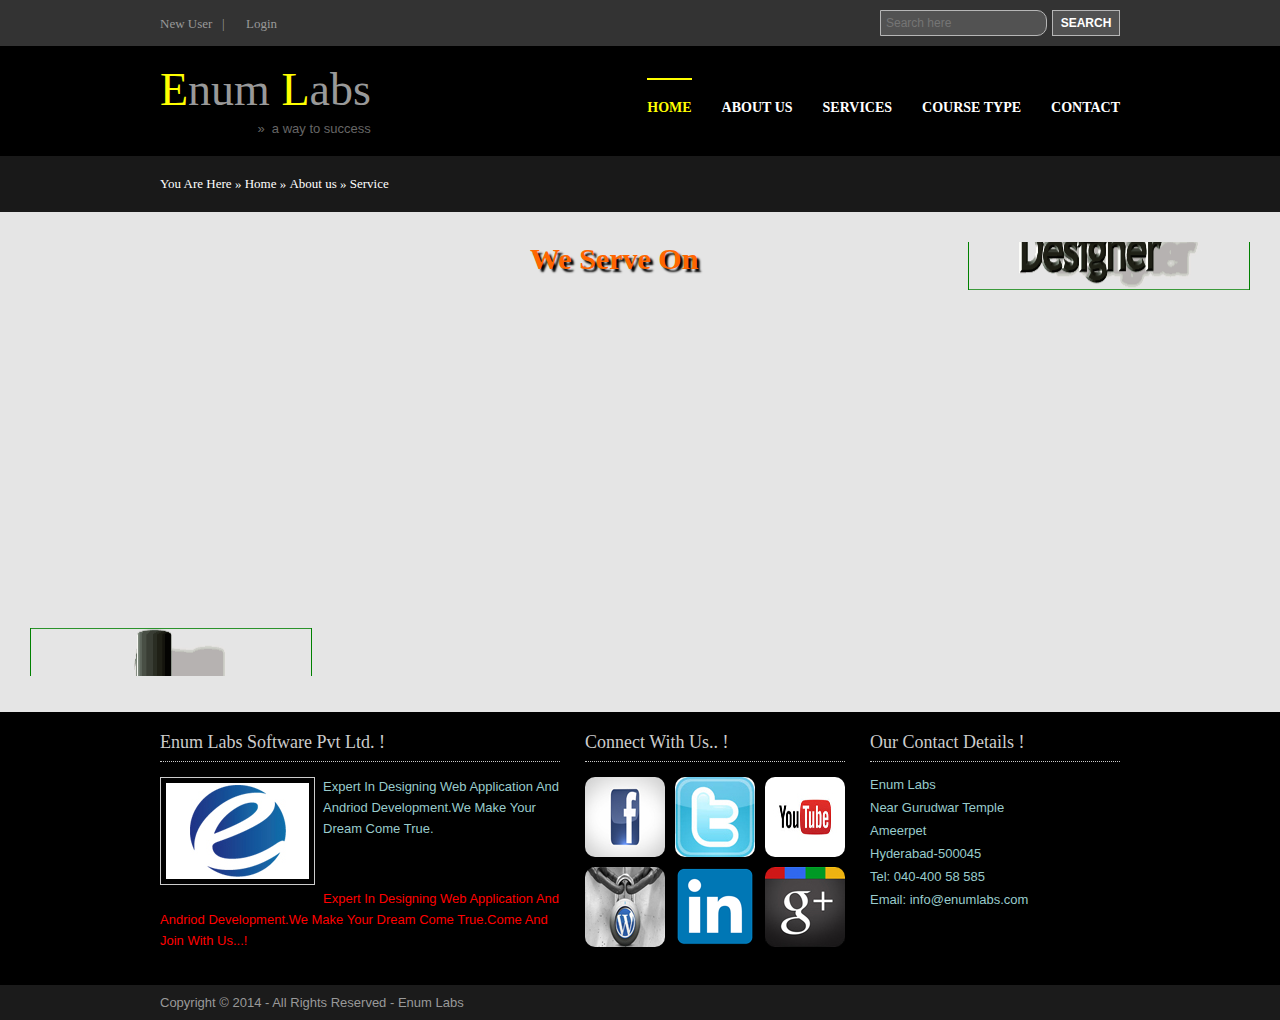
<file: services.html>
<!DOCTYPE html PUBLIC "-//W3C//DTD XHTML 1.0 Transitional//EN" "http://www.w3.org/TR/xhtml1/DTD/xhtml1-transitional.dtd">
<html xmlns="http://www.w3.org/1999/xhtml" xml:lang="EN" lang="EN" dir="ltr">
<head profile="http://gmpg.org/xfn/11">
<title>Ost Magazine | Full Width</title>
<meta http-equiv="Content-Type" content="text/html; charset=iso-8859-1" />
<meta http-equiv="imagetoolbar" content="no" />
<link rel="stylesheet" href="styles/layout.css" type="text/css" />
<style>
#back
{
background:#e5e5e5;
width:auto;
height:500px;
color:white;
}

</style>
</head>
<body id="top">
<div class="wrapper col0">
  <div id="topline">
    <ul>
      <li><a href="registration.html">New User</a> &nbsp |</li>
      <li><a href="login.html">Login</a></li>
 
    </ul>
    <div id="search">
      <form action="#" method="post">
        <fieldset>
          <legend>Site Search</legend>
          <input type="text" placeholder="Search here"  onfocus="this.value=(this.value=='Search Our Website&hellip;')? '' : this.value ;" style="border-radius:0px 10px 10px 0px;" />
          <input type="submit" name="go" id="go" value="Search" />
        </fieldset>
      </form>
    </div>
    <br class="clear" />
  </div>
</div>
<!-- ####################################################################################################### -->
<div class="wrapper col1">
  <div id="header">
    <div id="topnav">
      <ul>
        <li class="last"><a href="contact us.html">Contact</a></li>
        <li><a href="#">Course Type</a>
          <ul><br/>
            <li><a href="online.html">Online</a></li>
            <li><a href="face to face.html">Face-To-Face</a></li>
            <li><a href="weekends.html">Weekends</a></li>
          </ul>
        </li>
        <li><a href="services.html">Services</a></li>
        <li><a href="aboutus.html">About Us</a></li>
        <li class="active"><a href="index.html">Home</a></li>
      </ul>
    </div>
    <div id="logo">
      <h1><a href="http://www.enumlabs.com/"><strong>E</strong>num <strong>L</strong>abs</a></h1>
      <p>&#187;&nbsp A way to Success</p>
    </div>
    <br class="clear" />
  </div>
</div>
<!-- ####################################################################################################### -->
<div class="wrapper col2">
  <div id="breadcrumb">
    <ul>
      <li class="first">You Are Here</li>
      <li>&#187;</li>
      <li><a href="index.html">Home</a></li>
      <li>&#187;</li>
      <li><a href="aboutus.html">About us</a></li>
      <li>&#187;</li>
      <li><a href="services.html">Service</a></li>
      
    </ul>
  </div>
</div>
<!-- ####################################################################################################### -->
<div id="back">

  <div id="left marq" style="float:left;margin-top:30px;" >
  <div >
         <h1 style="margin:0px 0px 0px 530px;color:#FF6600; font-size:30px; text-shadow:#000000  3px 3px 2px;">We Serve On</h1>
        
</div>
    <marquee direction="up" align="left" behavior="scroll" style="margin-left:30px; height:400px; float:left; " >
       <img src="images/demo/courses/web designer.gif" width="280" height="200"style="display:block; border:1px solid green;" />
       <img src="images/demo/courses/html.jpg" width="280" height="200" style="display:block; border:1px solid green;" />
     <img src="images/demo/courses/java1.jpg" width="280" height="200" style="display:block; border:1px solid green;" />
     <img src="images/demo/courses/javascript.jpg" width="280" height="200" style="display:block; border:1px solid green;"/>
     <img src="images/demo/courses/php.jpg" width="280" height="200" style="display:block; border:1px solid green;" />
     <img src="images/demo/courses/css.png" width="280" height="200" style="display:block;" />
    </marquee>

    
 </div>
 
  <div id="left marq" style="float:right;margin-top:30px;" >
    <marquee direction="down" align="left" behavior="scroll" style="margin-right:30px; height:400px; float:left; " >
     
            <img src="images/demo/courses/html.jpg" width="280" height="200" style="display:block; border:1px solid green;" />
            <img src="images/demo/courses/java1.jpg" width="280" height="200" style="display:block; border:1px solid green;" />
            <img src="images/demo/courses/javascript.jpg" width="280" height="200" style="display:block; border:1px solid green;"/>
             <img src="images/demo/courses/php.jpg" width="280" height="200" style="display:block; border:1px solid green;" />
             <img src="images/demo/courses/css.png" width="280" height="200" style="display:block;" />
             <img src="images/demo/courses/web designer.gif" width="280" height="200"style="display:block; border:1px solid green;" />
    </marquee>
 </div>


</div>
</div>
<!-- ####################################################################################################### -->
<div class="wrapper col4">
  <div id="footer">
    <div class="box1">
      <h2>Enum Labs Software Pvt Ltd. !</h2>
      <img class="imgl" src="images/demo/10.jpg" alt="" />
      <p style="color:#99CCCC;">Expert In Designing Web Application And Andriod Development.We Make Your Dream Come True.</p>
     <p style="color:red; margin-top:50px;" >Expert In Designing Web Application And Andriod Development.We Make Your Dream Come True.Come And Join With Us...!</p>
    </div>
    <div class="box contactdetails">
      <h2>Our Contact Details !</h2>
      <ul style="color:#99CCCC;">
        <li>Enum Labs</li>
        <li>Near Gurudwar Temple</li>
        <li>Ameerpet</li>
        <li>Hyderabad-500045</li>
        <li>Tel: 040-400 58 585</li>
        <li>Email: info@enumlabs.com</li>
        
      </ul>
    </div>
    <div class="box flickrbox">
      <h2>Connect With Us.. !</h2>
      <div class="wrap">
        <div class="fix"></div>
        <div class="flickr_badge_image" id="flickr_badge_image1"><a href="https://www.facebook.com/"><img src="images/demo/f.jpg" alt="" style="border-radius:10px;"  /></a></div>
        <div class="flickr_badge_image" id="flickr_badge_image2"><a href="https://twitter.com/"><img src="images/demo/twitter.jpg" alt="" style="border-radius:10px;"  /></a></div>
        <div class="flickr_badge_image" id="flickr_badge_image3"><a href="http://www.youtube.com/"><img src="images/demo/youtube.jpg" alt="" style="border-radius:10px;"  /></a></div>
        <div class="flickr_badge_image" id="flickr_badge_image4"><a href="https://wordpress.com/"><img src="images/demo/wordpress.jpg" alt="" style="border-radius:10px;"  /></a></div>
        <div class="flickr_badge_image" id="flickr_badge_image5"><a href="https://in.linkedin.com/"><img src="images/demo/linkdin.png" alt="" style="border-radius:10px;"  /></a></div>
        <div class="flickr_badge_image" id="flickr_badge_image6"><a href="https://accounts.google.com"><img src="images/demo/google+.jpeg" alt="" style="border-radius:10px;"  /></a></div>
        <div class="fix"></div>
      </div>
    </div>
    <br class="clear" />
  </div>
</div>
<!-- ####################################################################################################### -->
<div class="wrapper col5">
  <div id="copyright">
    <p class="fl_left">Copyright &copy; 2014 - All Rights Reserved - <a href="http://www.enumlabs.com/">Enum Labs</a></p>
    <br class="clear" />
  </div>
</div>
</body>
</html>
</file>
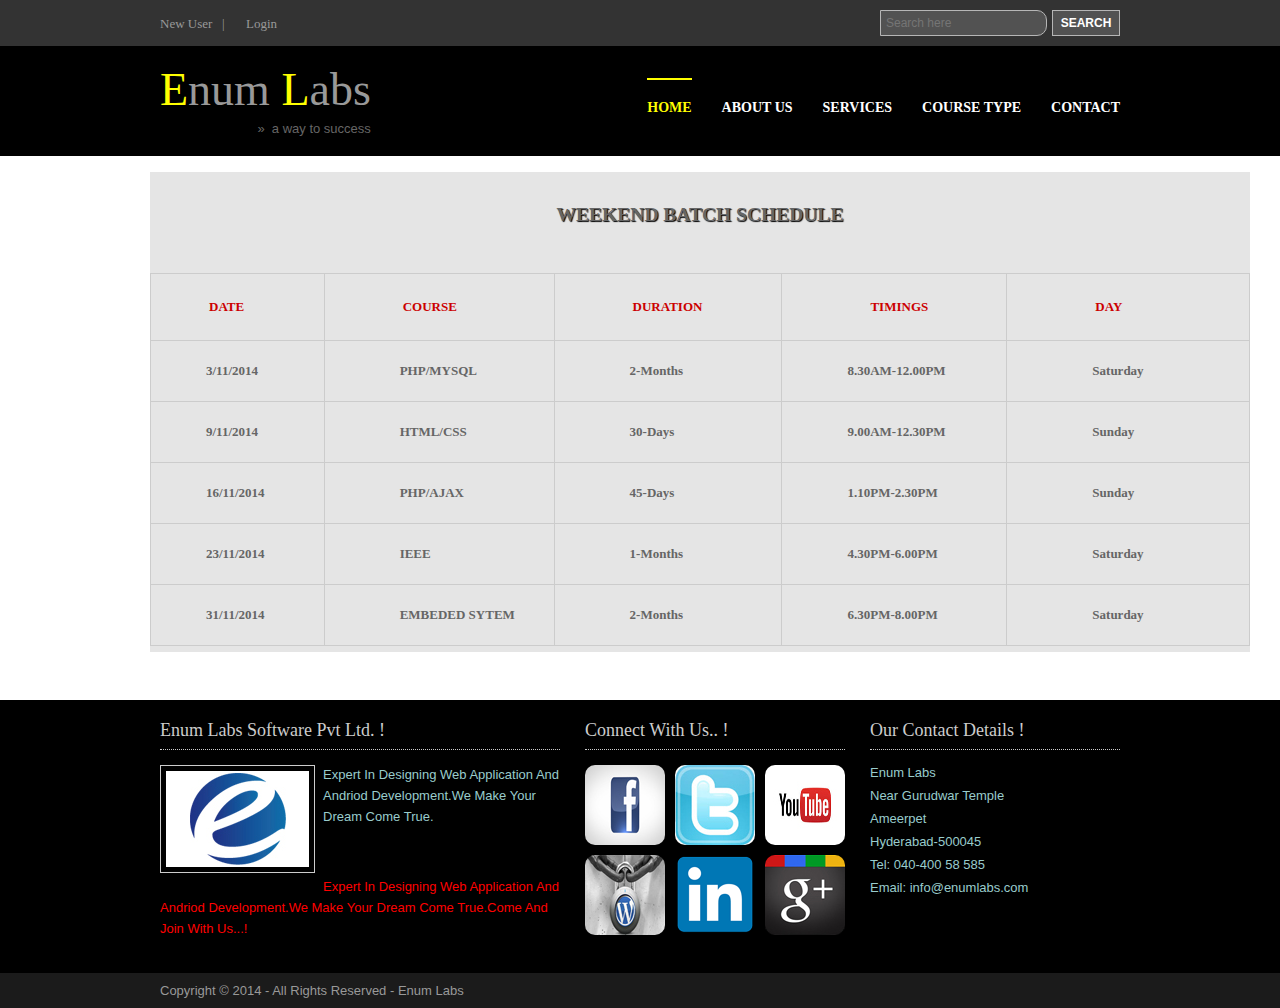
<file: weekends.html>
<!DOCTYPE html PUBLIC "-//W3C//DTD XHTML 1.0 Transitional//EN" "http://www.w3.org/TR/xhtml1/DTD/xhtml1-transitional.dtd">
<html xmlns="http://www.w3.org/1999/xhtml" xml:lang="EN" lang="EN" dir="ltr">
<head profile="http://gmpg.org/xfn/11">
<title>Ost Magazine | Full Width</title>
<meta http-equiv="Content-Type" content="text/html; charset=iso-8859-1" />
<meta http-equiv="imagetoolbar" content="no" />
<link rel="stylesheet" href="styles/layout.css" type="text/css" />

<style>
#back
{
background:#e5e5e5;
width:1100px;
height:480px;
margin:0px 00px 0px 150px;
padding:0px;
}

</style>
</head>
<body id="top">
<div class="wrapper col0">
  <div id="topline">
    <ul>
      <li><a href="registration.html">New User</a> &nbsp |</li>
      <li><a href="login.html">Login</a></li>
 
    </ul>
    <div id="search">
      <form action="#" method="post">
        <fieldset>
          <legend>Site Search</legend>
          <input type="text" placeholder="Search here"  onfocus="this.value=(this.value=='Search Our Website&hellip;')? '' : this.value ;" style="border-radius:0px 10px 10px 0px;" />
          <input type="submit" name="go" id="go" value="Search" />
        </fieldset>
      </form>
    </div>
    <br class="clear" />
  </div>
</div>
<!-- ####################################################################################################### -->
<div class="wrapper col1">
  <div id="header">
    <div id="topnav">
      <ul>
        <li class="last"><a href="contact us.html">Contact</a></li>
        <li><a href="#">Course Type</a>
          <ul><br/>
            <li><a href="online.html">Online</a></li>
            <li><a href="face to face.html">Face-To-Face</a></li>
            <li><a href="weekends.html">Weekends</a></li>
          </ul>
        </li>
        <li><a href="services.html">Services</a></li>
        <li><a href="aboutus.html">About Us</a></li>
        <li class="active"><a href="index.html">Home</a></li>
      </ul>
    </div>
    <div id="logo">
      <h1><a href="http://www.enumlabs.com/"><strong>E</strong>num <strong>L</strong>abs</a></h1>
      <p> &#187;&nbsp A way to Success</p>
    </div>
    <br class="clear" />
  </div>
</div>
<!-- ####################################################################################################### -->
<br/>
<div id="back">

  
<form>
<table><br/>
<h2 style="text-align:center;  text-shadow:#000000 1px 1px 1px;">WEEKEND BATCH SCHEDULE</h2>
<br/>
   <table  border="10"  cellspacing="7" cellpadding="8"  width="200" height="250" >
  
<thead>
<tr>

       <td style="width:100px; height:50px; text-indent:50px; color:#CC0000;"><b>DATE</b></td>
       <td style="width:100px; height:50px; text-indent:70px;  color:#CC0000;"><b>COURSE</b></td>
       <td style="width:100px; height:50px; text-indent:70px;  color:#CC0000;"><b>DURATION</b></td>
      <td style="width:100px; height:50px; text-indent:80px;  color:#CC0000;"><b>TIMINGS</b></td>
      <td style="width:150px; height:50px; text-indent:80px;  color:#CC0000;"><b>DAY</b></td>


</tr>
</thead>
  
<tr>

       <td style="width:100px; height:50px; text-indent:50px; line-height:50px;"><b>3/11/2014</b></td>
       <td style="width:100px; height:50px; text-indent:70px; line-height:50px;"><b>PHP/MYSQL</b></td>
       <td style="width:100px; height:50px; text-indent:70px; line-height:50px;"><b>2-Months</b></td>
       <td style="width:100px; height:50px; text-indent:60px; line-height:50px;"><b>8.30AM-12.00PM</b></td>
       <td style="width:150px; height:50px; text-indent:80px; line-height:50px;"><b>Saturday</b></td>

</tr>

   <tr>

        <td style="width:100px; height:50px; text-indent:50px; line-height:50px;"><b>9/11/2014</b></td>
       <td style="width:100px; height:50px; text-indent:70px; line-height:50px;"><b>HTML/CSS</b></td>
       <td style="width:100px; height:50px; text-indent:70px; line-height:50px;"><b>30-Days</b></td>
       <td style="width:100px; height:50px; text-indent:60px; line-height:50px;"><b>9.00AM-12.30PM</b></td>
        <td style="width:150px; height:50px; text-indent:80px; line-height:50px;"><b>Sunday</b></td>


</tr>
  <tr>

       <td style="width:100px; height:50px; text-indent:50px; line-height:50px;"><b>16/11/2014</b></td>
       <td style="width:100px; height:50px; text-indent:70px; line-height:50px;"><b>PHP/AJAX</b></td>
       <td style="width:100px; height:50px; text-indent:70px; line-height:50px;"><b>45-Days</b></td>
       <td style="width:100px; height:50px; text-indent:60px; line-height:50px;"><b>1.10PM-2.30PM</b></td>
       <td style="width:150px; height:50px; text-indent:80px; line-height:50px;"><b>Sunday</b></td>

<tr>

        <td style="width:100px; height:50px; text-indent:50px; line-height:50px;"><b>23/11/2014</b></td>
       <td style="width:100px; height:50px; text-indent:70px; line-height:50px;"><b>IEEE</b></td>
       <td style="width:100px; height:50px; text-indent:70px; line-height:50px;"><b>1-Months</b></td>
       <td style="width:100px; height:50px; text-indent:60px; line-height:50px;"><b>4.30PM-6.00PM</b></td>
       <td style="width:150px; height:50px; text-indent:80px; line-height:50px;"><b>Saturday</b></td>
</tr>

<tr>

        <td style="width:100px; height:50px; text-indent:50px; line-height:50px;"><b>31/11/2014</b></td>
       <td style="width:100px; height:50px; text-indent:70px; line-height:50px;"><b>EMBEDED SYTEM</b></td>
       <td style="width:100px; height:50px; text-indent:70px; line-height:50px;"><b>2-Months</b></td>
       <td style="width:100px; height:50px; text-indent:60px; line-height:50px;"><b>6.30PM-8.00PM</b></td>
        <td style="width:150px; height:50px; text-indent:80px; line-height:50px;"><b>Saturday</b></td>
</tr>
</table>
</div>
<br/><br/><br/>
<!-- ####################################################################################################### -->
<div class="wrapper col4">
  <div id="footer">
    <div class="box1">
      <h2>Enum Labs Software Pvt Ltd. !</h2>
      <img class="imgl" src="images/demo/10.jpg" alt="" />
      <p style="color:#99CCCC;">Expert In Designing Web Application And Andriod Development.We Make Your Dream Come True.</p>
     <p style="color:red; margin-top:50px;" >Expert In Designing Web Application And Andriod Development.We Make Your Dream Come True.Come And Join With Us...!</p>
    </div>
    <div class="box contactdetails">
      <h2>Our Contact Details !</h2>
      <ul style="color:#99CCCC;">
        <li>Enum Labs</li>
        <li>Near Gurudwar Temple</li>
        <li>Ameerpet</li>
        <li>Hyderabad-500045</li>
        <li>Tel: 040-400 58 585</li>
        <li>Email: info@enumlabs.com</li>
        
      </ul>
    </div>
    <div class="box flickrbox">
      <h2>Connect With Us.. !</h2>
      <div class="wrap">
        <div class="fix"></div>
        <div class="flickr_badge_image" id="flickr_badge_image1"><a href="https://www.facebook.com/"><img src="images/demo/f.jpg" alt="" style="border-radius:10px;"  /></a></div>
        <div class="flickr_badge_image" id="flickr_badge_image2"><a href="https://twitter.com/"><img src="images/demo/twitter.jpg" alt="" style="border-radius:10px;"  /></a></div>
        <div class="flickr_badge_image" id="flickr_badge_image3"><a href="http://www.youtube.com/"><img src="images/demo/youtube.jpg" alt="" style="border-radius:10px;"  /></a></div>
        <div class="flickr_badge_image" id="flickr_badge_image4"><a href="https://wordpress.com/"><img src="images/demo/wordpress.jpg" alt="" style="border-radius:10px;"  /></a></div>
        <div class="flickr_badge_image" id="flickr_badge_image5"><a href="https://in.linkedin.com/"><img src="images/demo/linkdin.png" alt="" style="border-radius:10px;"  /></a></div>
        <div class="flickr_badge_image" id="flickr_badge_image6"><a href="https://accounts.google.com"><img src="images/demo/google+.jpeg" alt="" style="border-radius:10px;"  /></a></div>
        <div class="fix"></div>
      </div>
    </div>
    <br class="clear" />
  </div>
</div>
<!-- ####################################################################################################### -->
<div class="wrapper col5">
  <div id="copyright">
    <p class="fl_left">Copyright &copy; 2014 - All Rights Reserved - <a href="http://www.enumlabs.com/">Enum Labs</a></p>
    <br class="clear" />
  </div>
</div>
</body>
</html>
</file>
<file: styles/layout.css>
/*
Template Name: Ost Magazine
File: Layout CSS
Author: OS Templates
Author URI: http://www.os-templates.com/
Licence: <a href="http://www.os-templates.com/template-terms">Website Template Licence</a>
*/

@import url(navi.css);
@import url(forms.css);
@import url(tables.css);
@import url(featured_slide.css);

body{
	margin:0;
	padding:0;
	font-size:13px;
	font-family:Georgia, "Times New Roman", Times, serif;
	color:#666666;
	background-color:#FFFFFF;
	}

img{display:block; margin:0; padding:0; :none;}
.justify{text-align:justify;}
.bold{font-weight:bold;}
.center{text-align:center;}
.right{text-align:right;}
.nostart{list-style-type:none; margin:0; padding:0;}
.clear{clear:both;}
br.clear{clear:both; margin-top:-15px;}

a{outline:none; text-decoration:none; color:#660000; background-color:#FFFFFF;}

.fl_left{float:left;}
.fl_right{float:right;}

.imgl, .imgr{:1px solid #C7C5C8; padding:5px;}
.imgl{float:left; margin:0 8px 8px 0; clear:left;}
.imgr{float:right; margin:0 0 8px 8px; clear:right;}

/* ----------------------------------------------Wrapper-------------------------------------*/

div.wrapper{
	display:block;
	width:100%;
	text-align:left;
	}

div.wrapper h1, div.wrapper h2, div.wrapper h3, div.wrapper h4, div.wrapper h5, div.wrapper h6{
	margin:0 0 15px 0;
	padding:0;
	font-size:20px;
	font-weight:normal;
	line-height:normal;
	}

.col0, .col0 a{color:#999999; background-color:#333333;}
.col1{color:#666666; background-color:#000000; -bottom:1px solid #363636;}
.col2{color:#FFFFFF; background-color:#191919; padding:20px 0;}
.col2 a{color:#FFFFFF; background-color:#191919;}
.col3{margin:1px 0; -top:1px solid #363636; -bottom:1px solid #363636;}
.col4{color:#FFFFFF; background-color:#000000;}
.col4 a{color:#FFFF00; background-color:#000000;}
.col5, .col5 a{color:#999999; background-color:#1B1B1B;}
.col4, .col5{font-family: Verdana, Geneva, sans-serif;}
.col4 h2, .col5 h2{font-family: Georgia, "Times New Roman", Times, serif;}

/* ----------------------------------------------Generalise-------------------------------------*/

#header, #topline, #topbar, #breadcrumb, .container, #hpage_cats, #adblock, #socialise, #footer, #copyright{
	position:relative;
	margin:0 auto 0;
	display:block;
	width:960px;
	}

/* ----------------------------------------------TopBar-------------------------------------*/

#topline{
	padding:10px 0;
	}

#topline ul{
	float:left;
	margin:6px 0 0 0;
	padding:0;
	list-style:none;
	}

#topline li{
	display:inline;
	margin:0 8px 0 0;
	padding:0 10px 0 0;
	-right:1px solid #999999;
	}

#topline li.last{
	margin-right:0;
	padding-right:0;
	:none;
	}

#topline #search{
	display:block;
	float:right;
	margin:0;
	padding:0;
	overflow:hidden;
	}

/* ----------------------------------------------Header-------------------------------------*/

#header{
	padding:10px 0 20px;
	z-index:1000;
	}

#header h1, #header p, #header ul{
	margin:0;
	padding:0;
	list-style:none;
	line-height:normal;
	}

#header #logo{
	display:block;
	float:left;
	margin-top:7px;
	overflow:hidden;
	}

#header #logo h1 a{
	font-size:46px;
	color:#999999;
	background-color:#000000;
	}

#header h1 strong{
	font-weight:normal;
	color:#FFFF00;
	background-color:#000000;
	}

#header #logo p{
	text-align:right;
	margin-top:5px;
	font-family:Arial, Helvetica, sans-serif;
	text-transform:lowercase;
	}

/* ----------------------------------------------BreadCrumb-------------------------------------*/

#breadcrumb ul{
	margin:0;
	padding:0;
	list-style:none;
	}

#breadcrumb ul li{display:inline;}

#breadcrumb ul li.current a{text-decoration:underline; color:#FFFF00; background-color:#191919;}

/* ----------------------------------------------Content-------------------------------------*/

.container{
	padding:20px 0;
	}

.content{
	display:block;
	float:left;
	width:630px;
	}

/* ------Comments-----*/

#comments{margin-bottom:40px;}

#comments .commentlist {margin:0; padding:0;}

#comments .commentlist ul{margin:0; padding:0; list-style:none;}

#comments .commentlist li.comment_odd, #comments .commentlist li.comment_even{margin:0 0 10px 0; padding:15px; list-style:none;}

#comments .commentlist li.comment_odd{color:#666666; background-color:#F7F7F7;}
#comments .commentlist li.comment_odd a{color:#660000; background-color:#F7F7F7;}

#comments .commentlist li.comment_even{color:#666666; background-color:#E8E8E8;}
#comments .commentlist li.comment_even a{color:#660000; background-color:#E8E8E8;}

#comments .commentlist .author .name{font-weight:bold;}
#comments .commentlist .submitdate{font-size:smaller;}

#comments .commentlist p{margin:10px 5px 10px 0; padding:0; font-weight: normal;text-transform: none;}

#comments .commentlist li .avatar{float:right; :1px solid #EEEEEE; margin:0 0 0 10px;}

/* ----------------------------------------------Column-------------------------------------*/

.column{
	display:block;
	float:right;
	width:270px;
	}

.column .holder{
	display:block;
	width:260px;
	margin-bottom:20px;
	padding-left:10px;
	}

/* Sponsors Block */

.column .sponsors{
	display:block;
	width:270px;
	margin-bottom:20px;
	}

.column .sponsors h2{
	margin:0 0 15px 10px;
	padding:0 0 8px 0;
	-bottom:2px solid #E3E3E3;
	}

.column .sponsors .b_250{
	display:block;
	width:250px;
	margin:0 0 10px 10px;
	padding:4px;
	:1px solid #C7C5C8;
	}

.column .sponsors .b_125 ul{
	margin:0;
	padding:0;
	list-style:none;
	}

.column .sponsors .b_125 ul{
	margin:0;
	padding:0;
	list-style:none;
	}

.column .sponsors .b_125 li{
	float:right;
	margin:0 0 10px 10px;
	}

/* ----------------------------------------------Homepage Specific-------------------------------------*/

#topstory{
	display:block;
	width:100%;
	margin-bottom:25px;
	}

#topstory h2, #latestnews h2{
	margin:0 0 15px 0;
	padding:0 0 8px 0;
	-bottom:2px solid #E3E3E3;
	}

#topstory ul{
	margin:0;
	padding:0;
	list-style:none;
	display:inline;
	}

#topstory li{
	display:block;
	float:left;
	width:200px;
	margin:0 15px 0 0;
	padding:0;
	}

#topstory li.last{
	margin-right:0;
	}

#topstory img{
	margin:0;
	padding:4px;
	:1px solid #C7C5C8;
	}

#topstory .readmore{
	font-weight:bold;
	text-align:right;
	}

#latestnews{
	display:block;
	width:630px;
	margin-bottom:35px;
	}

#latestnews .latestnews h2{
	margin:0;
	padding:0;
	font-size:16px;
	font-weight:bold;
	-bottom:none;
	}

#latestnews ul, #latestnews li{
	display:block;
	width:100%;
	margin:0;
	padding:0;
	list-style:none;
	}

#latestnews li{
	margin:0 0 15px 0;
	padding:0 0 15px 0;
	-bottom:1px dotted #666666;
	}

#latestnews div.imgholder{
	display:block;
	float:left;
	width:125px;
	height:125px;
	margin:0;
	padding:4px;
	border:1px solid #666666;
	}

#latestnews div.latestnews{
	display:block;
	float:right;
	width:475px;
	margin:0;
	padding:0;
	}

#latestnews p.readmore{
	display:block;
	margin-top:10px;
	text-align:right;
	font-weight:bold;
	}

/* ----------------------------------------------Footer-------------------------------------*/

#footer{
	padding:20px 0;
	}

#footer ul{
	margin:0;
	padding:0;
	list-style:none;
	}

#footer h2{
	margin:0 0 15px 0;
	padding:0 0 8px 0;
	font-size:18px;
	color:#CCCCCC;
	background-color:#000000;
	border-bottom:1px dotted #CCCCCC;
	}

#footer .box{
	display:block;
	float:right;
	width:250px;
	margin:0 0 0 25px;
	padding:0;
	}

#footer .box1{
	display:block;
	float:left;
	width:400px;
	line-height:1.6em;
	}

#footer .box1 .imgl{border:1px solid #CCCCCC; padding:5px; color:#FFFFFF; background-color:#000000;}

#footer .contactdetails li{
	margin:0 0 8px 0;
	}

#footer .flickrbox, #footer .flickrbox .wrap{display:block; width:260px;}
#footer .flickrbox .wrap .fix{clear:both;}
#footer .flickrbox .wrap .flickr_badge_image{display:block; float:left; margin:0 10px 10px 0; width:80px; height:80px;}
#footer .flickrbox .wrap #flickr_badge_image3, #footer .flickrbox .wrap #flickr_badge_image6{margin-right:0;}

/* ----------------------------------------------Copyright-------------------------------------*/

#copyright{
	padding:10px 0;
	}

#copyright p{
	margin:0;
	padding:0;
	}
</file>
<file: styles/registration.css>
#t1,#t2,#t3,#t,#t4,#t,#t5,#t6,#t7,#t8,#t9,#t10,#t11
{
width:200px;
height:25px;

}
label
{
color:#FF0033;
font-size:16px;
}

#submit1
{
background:#0033CC;
color:white;
width:80px;
height:35px;
border-radius:5px;
font-size:16px;
}
</file>
<file: css/style.css>
/*--
Author: W3layouts
Author URL: http://w3layouts.com
License: Creative Commons Attribution 3.0 Unported
License URL: http://creativecommons.org/licenses/by/3.0/
--*/
/* reset */
html,body,div,span,applet,object,iframe,h1,h2,h3,h4,h5,h6,p,blockquote,pre,a,abbr,acronym,address,big,cite,code,del,dfn,em,img,ins,kbd,q,s,samp,small,strike,strong,sub,sup,tt,var,b,u,i,dl,dt,dd,ol,nav ul,nav li,fieldset,form,label,legend,table,caption,tbody,tfoot,thead,tr,th,td,article,aside,canvas,details,embed,figure,figcaption,footer,header,hgroup,menu,nav,output,ruby,section,summary,time,mark,audio,video{margin:0;padding:0;border:0;font-size:100%;font:inherit;vertical-align:baseline;}
article, aside, details, figcaption, figure,footer, header, hgroup, menu, nav, section {display: block;}
ol,ul{list-style:none;margin:0px;padding:0px;}
blockquote,q{quotes:none;}
blockquote:before,blockquote:after,q:before,q:after{content:'';content:none;}
table{border-collapse:collapse;border-spacing:0;}
/* start editing from here */
a{text-decoration:none;}
.txt-rt{text-align:right;}/* text align right */
.txt-lt{text-align:left;}/* text align left */
.txt-center{text-align:center;}/* text align center */
.float-rt{float:right;}/* float right */
.float-lt{float:left;}/* float left */
.clear{clear:both;}/* clear float */
.pos-relative{position:relative;}/* Position Relative */
.pos-absolute{position:absolute;}/* Position Absolute */
.vertical-base{	vertical-align:baseline;}/* vertical align baseline */
.vertical-top{	vertical-align:top;}/* vertical align top */
nav.vertical ul li{	display:block;}/* vertical menu */
nav.horizontal ul li{	display: inline-block;}/* horizontal menu */
img{max-width:100%;}
/*end reset*/
/****-----start-body----****/
body{
	background:url(../images/bg.jpg)  no-repeat center fixed;
	-webkit-background-size: cover;
	-moz-background-size: cover;
	-o-background-size: cover;
 	background-size: cover;
 	position:relative;
 	font-family: 'Open Sans', sans-serif;

}
.login-form {
	background:#fff;
	width:32%;
	margin:9% auto 4% auto;
 	position: relative;
}
.head {
	position: absolute;
	top:-15%;
	left: 35%;
}
.head img {
	border-radius:50%;
	-webkit-border-radius:50%;
	-o-border-radius:50%;
	-moz-border-radius:50%;
	border:6px solid rgba(221, 218, 215, 0.23);
}
form {
	padding:24% 2.5em;
}
form li{
	border:1px solid #B4B2B2;
	list-style:none;
	margin-bottom:25px;
	width:100%;
	background:none;
	border-radius: 0.3em;
	-webkit-border-radius: 0.3em;
	-o-	border-radius: 0.3em;
	-moz-border-radius: 0.3em;

}

.icon{
	background:url(../images/icons.png)  no-repeat 0px 0px;
	height:30px;
	width:30px;
	display: block;
	float:left;
	margin:7px -11px 0px 0px
}

.user{
	background: url(../images/icons.png) no-repeat 12px 11px;
	
}
.lock{
	background: url(../images/icons.png) no-repeat -17px 11px;
}
input[type="text"], input[type="password"] {
	font-family: 'Open Sans', sans-serif;
	width:60%;
	padding:0.7em 2em 0.7em 1.7em;
	color:#858282;
	font-size:18px;
	outline: none;
	background: none;
	border:none;
	font-weight:600;
	}
form li:hover{
	border:1px solid #40A9DF;
	 box-shadow: 0 0 1em #40A9DF;
	 -webkit-box-shadow: 0 0 1em #40A9DF;
	 -o-box-shadow: 0 0 1em #40A9DF;
	 -moz-box-shadow: 0 0 1em #40A9DF;
}
input[type="submit"]{
	float:right;
	font-size:18px;
	display: inline-block;
	font-weight:600;
	color: #fff;
	transition: 0.1s all;
	-webkit-transition: 0.1s all;
	-moz-transition: 0.1s all;
	-o-transition: 0.1s all;
	cursor: pointer;
	outline: none;
	padding:15px 10px;
	margin-top:3px;
	font-family: 'Open Sans', sans-serif;
	width:40%;
	border:none;
	border-radius: 0.3em;
	-webkit-border-radius: 0.3em;
	-o-	border-radius: 0.3em;
	-moz-border-radius: 0.3em;
	background: #ffe49e; /* Old browsers */
	background: -moz-linear-gradient(top,  #ffe49e 0%, #ffb700 3%, #ffad00 35%, #ff9000 97%, #e27f00 100%); /* FF3.6+ */
	background: -webkit-gradient(linear, left top, left bottom, color-stop(0%,#ffe49e), color-stop(3%,#ffb700), color-stop(35%,#ffad00), color-stop(97%,#ff9000), color-stop(100%,#e27f00)); /* Chrome,Safari4+ */
	background: -webkit-linear-gradient(top,  #ffe49e 0%,#ffb700 3%,#ffad00 35%,#ff9000 97%,#e27f00 100%); /* Chrome10+,Safari5.1+ */
	background: -o-linear-gradient(top,  #ffe49e 0%,#ffb700 3%,#ffad00 35%,#ff9000 97%,#e27f00 100%); /* Opera 11.10+ */
	background: -ms-linear-gradient(top,  #ffe49e 0%,#ffb700 3%,#ffad00 35%,#ff9000 97%,#e27f00 100%); /* IE10+ */
	background: linear-gradient(to bottom,  #ffe49e 0%,#ffb700 3%,#ffad00 35%,#ff9000 97%,#e27f00 100%); /* W3C */
	filter: progid:DXImageTransform.Microsoft.gradient( startColorstr='#ffe49e', endColorstr='#e27f00',GradientType=0 ); /* IE6-9 */
}
input[type="submit"]:hover{
	background: #e27f00; /* Old browsers */
	background: -moz-linear-gradient(top,  #e27f00 0%, #ff9000 3%, #ffad00 65%, #ffb700 97%, #ffe49e 100%); /* FF3.6+ */
	background: -webkit-gradient(linear, left top, left bottom, color-stop(0%,#e27f00), color-stop(3%,#ff9000), color-stop(65%,#ffad00), color-stop(97%,#ffb700), color-stop(100%,#ffe49e)); /* Chrome,Safari4+ */
	background: -webkit-linear-gradient(top,  #e27f00 0%,#ff9000 3%,#ffad00 65%,#ffb700 97%,#ffe49e 100%); /* Chrome10+,Safari5.1+ */
	background: -o-linear-gradient(top,  #e27f00 0%,#ff9000 3%,#ffad00 65%,#ffb700 97%,#ffe49e 100%); /* Opera 11.10+ */
	background: -ms-linear-gradient(top,  #e27f00 0%,#ff9000 3%,#ffad00 65%,#ffb700 97%,#ffe49e 100%); /* IE10+ */
	background: linear-gradient(to bottom,  #e27f00 0%,#ff9000 3%,#ffad00 65%,#ffb700 97%,#ffe49e 100%); /* W3C */
	filter: progid:DXImageTransform.Microsoft.gradient( startColorstr='#e27f00', endColorstr='#ffe49e',GradientType=0 ); /* IE6-9 */
	
}
/***************************/
.p-container{
	margin-top:2em;
}
.p-container  .checkbox input {
	position: absolute;
	left: -9999px;
}
.p-container.checkbox i {
	border-color: #fff;
	transition: border-color 0.3s;
	-o-transition: border-color 0.3s;
	-ms-transition: border-color 0.3s;
	-moz-transition: border-color 0.3s;
	-webkit-transition: border-color 0.3s;
	
}
.p-container.checkbox i:hover {
	border-color:red;
	
}
.p-container  i:before {
	background-color: #2da5da;	
}
.p-container  .rating label {
	color: #ccc;
	transition: color 0.3s;
	-o-transition: color 0.3s;
	-ms-transition: color 0.3s;
	-moz-transition: color 0.3s;
	-webkit-transition: color 0.3s;
}
.p-container  .checkbox input + i:after {
	position: absolute;
	opacity: 0;
	transition: opacity 0.1s;
	-o-transition: opacity 0.1s;
	-ms-transition: opacity 0.1s;
	-moz-transition: opacity 0.1s;
	-webkit-transition: opacity 0.1s;
}
.p-container .checkbox input + i:after {
	content:url(../images/tick.png) no-repeat 7px 1px;
	top:-15px;
	left:1px;
	width: 15px;
	height: 15px;
}
.p-container  .checkbox {
	float: left;
	margin-right: 30px;
}
.p-container .checkbox {
	padding-left: 40px;
	font-size: 16px;
	line-height:60px;
	color:#858282;
	cursor: pointer;
	font-family: 'Open Sans', sans-serif;	
	font-weight: 600;
}
.p-container  .checkbox {
	position: relative;
	display: block;
}
.p-container  .checkbox i {
	position: absolute;
	top:18px;
	left:5px;
	display: block;
	width:22px;
	height:22px;
	outline: none;
	border:1px solid #999;
	background:#fff;
	border-radius:4px;
	-webkit-border-radius:4px;
	-moz-border-radius:4px;
	-o-border-radius:4px;

}
.p-container  .checkbox input + i:after {
	position: absolute;
	opacity: 0;
	transition: opacity 0.1s;
	-o-transition: opacity 0.1s;
	-ms-transition: opacity 0.1s;
	-moz-transition: opacity 0.1s;
	-webkit-transition: opacity 0.1s;
}
.p-container .checkbox input + i:after {
	color: #2da5da;
}
.p-container .checkbox input:checked + i,
.p-container . input:checked + i {
	border-color: #2da5da;	
}
.p-container .rating input:checked ~ label {
	color: #2da5da;	
}

.p-container .checkbox input:checked + i:after {
	opacity: 1;
}

/****************/
.copy-right {
	position: absolute;
	bottom:-16%;
	left: 43.7%;
}
.copy-right p {
	color: #fff;
	font-size: 1em;
	font-family: 'Open Sans', sans-serif;	
	font-weight: 600;
}
.copy-right p a {
	font-family: 'Open Sans', sans-serif;	
	font-size: 1em;
	color:#FF8E03;
	-webkit-transition: all 0.3s ease-out;
	-moz-transition: all 0.3s ease-out;
	-ms-transition: all 0.3s ease-out;
	-o-transition: all 0.3s ease-out;
	transition: all 0.3s ease-out;
}
.copy-right p a:hover {
	color:#fff;
}
/*-----start-responsive-design------*/
@media (max-width:1024px){
.login-form  {
		margin:8% auto 0;
		width:45%;
	}
	.copy-right {
	left: 41%;
	bottom:-18%;
	}
}
@media (max-width:768px){
	.login-form  {
		margin:12% auto 0;
		width:57%;
	}
	.copy-right {
	left:38%;
	bottom:-14%;
	}
}
@media (max-width:640px){                                  
	.login-form  {
		margin:13% auto 0;
		width:70%;
	}
	.copy-right {
	left:36%;
	bottom:-18%;
	}
}
@media (max-width:480px){                                  
	.login-form  {
		margin:20% auto 0;
		width:90%;
	}
	.copy-right {
	left:30%;
	bottom:-17%;
	}
	
}
@media (max-width:320px){                                  
	.login-form  {
		margin:20% auto 0;
		width:95%;
	}
	form{
		padding:19% 1.5em; 
	}
	form li{
		margin-top:10px;
	}
	
	input[type="text"], input[type="password"]{
		font-size:15px;
		padding: 0.5em 1em 0.5em 1em;
	}
	input[type="submit"]{
		float:none;
		font-size: 15px;
		padding: 10px 10px;
		width: 40%;
		margin-left: 28%;
	}
	.head{
		top:-12%;
		left:35.5%;
	}
	.head img {
	width:69%;
	}
	.user {
		background: url(../images/icons.png) no-repeat 12px 4px;
	}
	.lock {
		background: url(../images/icons.png) no-repeat -20px 3px;
	}
	.p-container .checkbox {
	float: none;
	text-align: center;
	}
	.p-container{
		margin-top: 0;
	}
	.icon{
		margin:6px -11px 0px 0px;
	}
	.p-container .checkbox i {
	position: absolute;
	top: 18px;
	left: 43px;
	}
	.copy-right {
	left:20%;
	bottom:-10%;
	}
}
</file>
